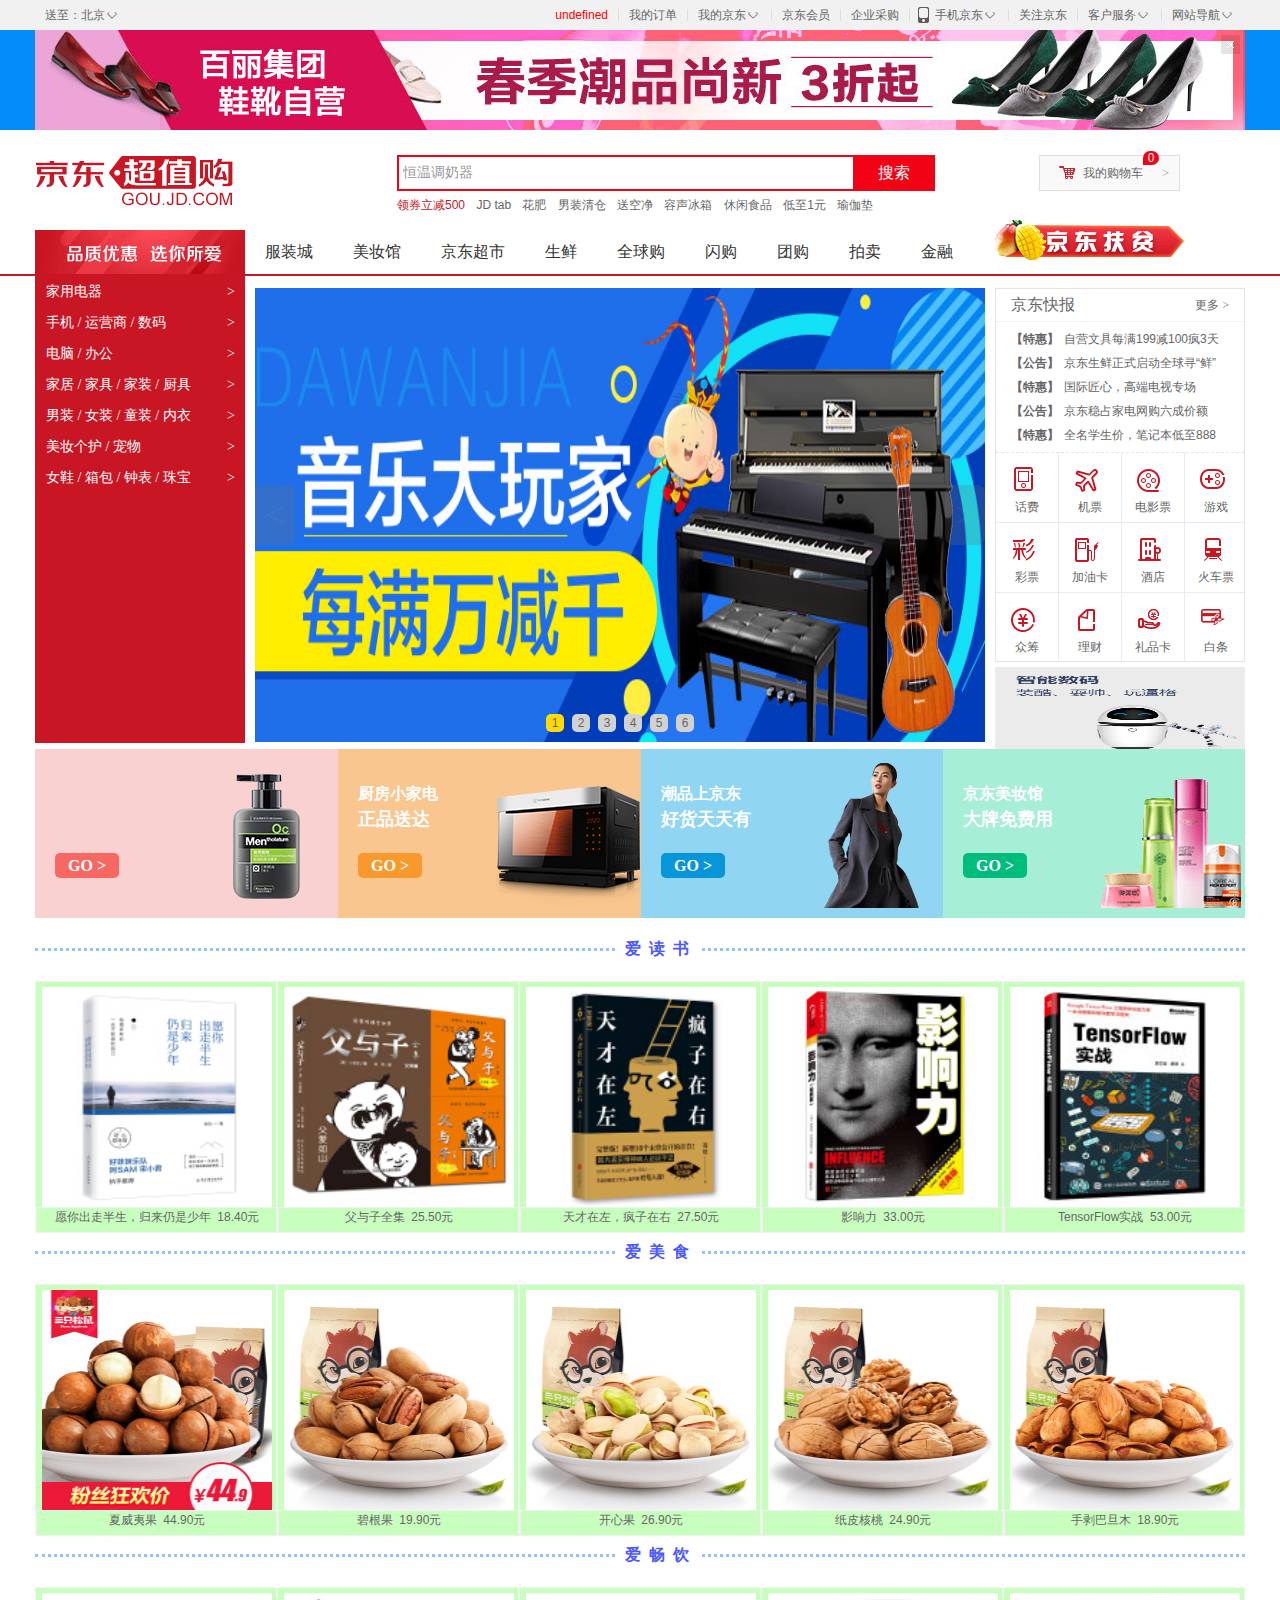
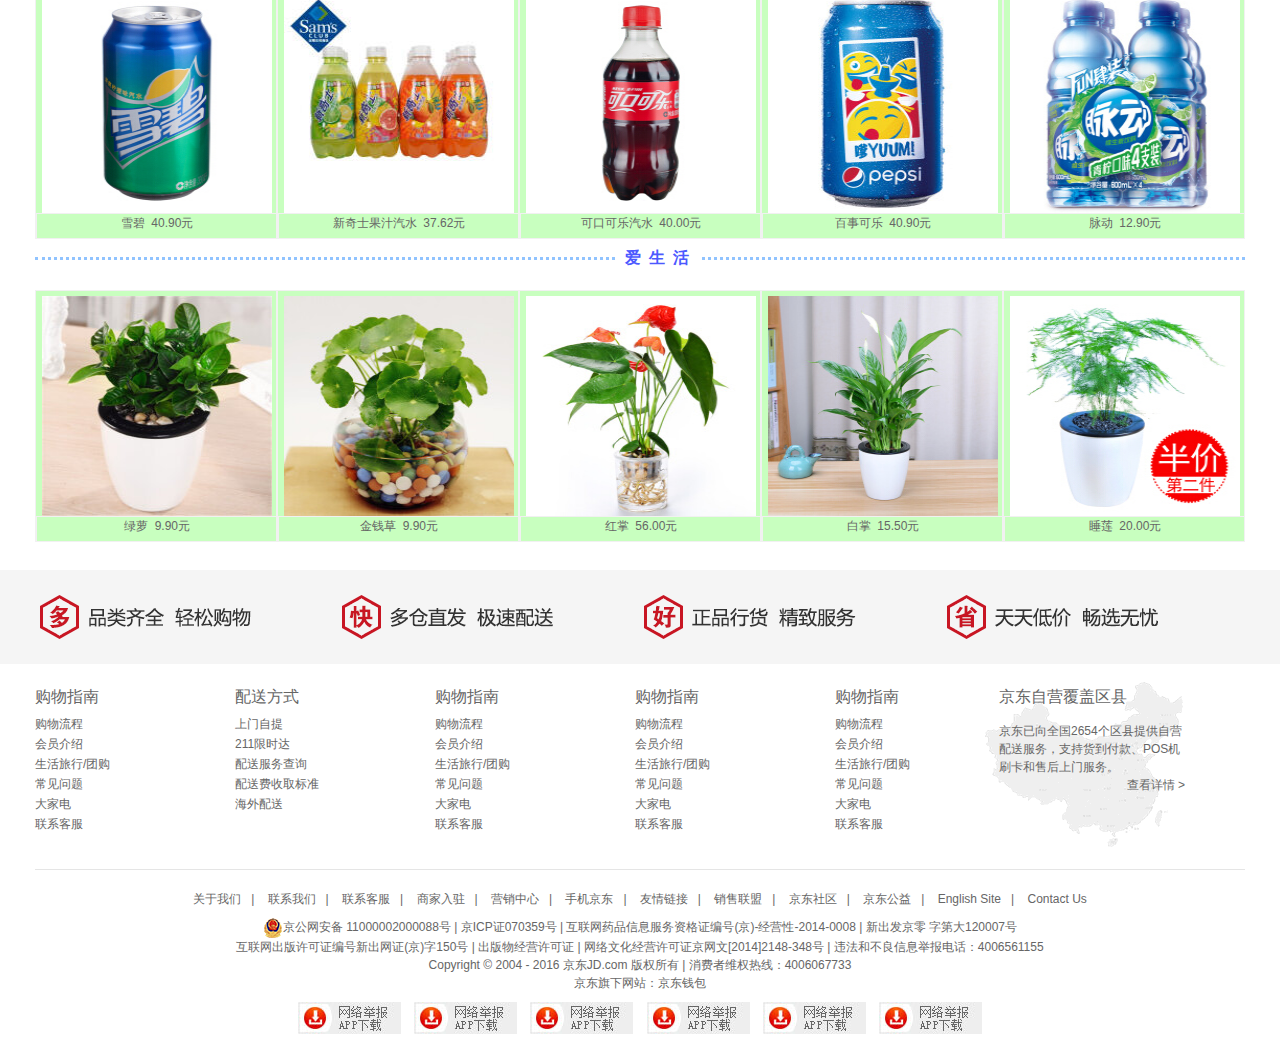
<file: index.html>
<!DOCTYPE html>
<html>
<head lang="en">
    <meta charset="UTF-8">
    <title>京西(JD.COM)-综合网购首选-正品低价、品质保障、配送及时、轻松购物！</title>
    <link rel="stylesheet" href="stylesheets/base.css"/>
    <link rel="stylesheet" href="stylesheets/index.css"/>
    <link rel="shortcut icon" href="favicon.ico"/>
    <script type="text/javascript" src="javascripts/animate.js"></script>
    <script type="text/javascript" src="javascripts/jd.js"></script>
</head>
<body>
    <!--site-nav部分start-->
    <div class="site-nav" id="site-nav">
        <div class="w">
            <div class="fl">
                <div class="site-nav-send">
                    送至：北京
                    <i><s>◇</s></i>
                </div>
                <div class="site-nav-city"></div>
            </div>
            <div class="fr site-nav-r">
                <ul>
                    <li id="logined">
                        <a href="login.html" id="login">你好，请登录</a>&nbsp;
                        <a href="register.html" class="col-red">免费注册</a>
                    </li>
                    <li class="line"></li>
                    <li><a href="#">我的订单</a></li>
                    <li class="line"></li>
                    <li class="fore my-jd" id="my_jd">
                        <a href="#">我的京东</a>
                        <i><s>◇</s></i>
                        <div class="my-jd-detail">
                            <div class="my-jd-detail-t">
                                <dl>
                                    <dd><a href="#">待处理订单</a></dd>
                                    <dd><a href="#">返修退换货</a></dd>
                                    <dd><a href="#">降价商品</a></dd>
                                </dl>
                                <dl>
                                    <dd><a href="#">消息</a></dd>
                                    <dd><a href="#">我的问答</a></dd>
                                    <dd><a href="#">我的关注</a></dd>
                                </dl>
                            </div>
                            <div class="my-jd-detail-b">
                                <dl>
                                    <dd><a href="#">我的京豆</a></dd>
                                    <dd><a href="#">我的白条</a></dd>
                                </dl>
                                <dl>
                                    <dd><a href="#">我的优惠券</a></dd>
                                    <dd><a href="#">我的理财</a></dd>
                                </dl>
                            </div>
                        </div>
                    </li>
                    <li class="line"></li>
                    <li><a href="#">京东会员</a></li>
                    <li class="line"></li>
                    <li><a href="#">企业采购</a></li>
                    <li class="line"></li>
                    <li class="fore jd-tel" id="jd_tel">
                        <a href="#">手机京东</a>
                        <span></span>
                        <i><s>◇</s></i>
                        <div class="tel-detail">
                            <div class="tel-detail-t">
                                <a href="#">手机京东</a>
                                <p>新人专享大礼包</p>
                                <p>iPhone Android iPad</p>
                            </div>
                            <div class="tel-detail-m">
                                <a href="#">关注京东微信</a>
                                <p>微信扫一扫关注</p>
                                <p>新粉最高180元</p>
                                <p>惊喜礼包</p>
                            </div>
                            <div class="tel-detail-b">
                                <a href="#">京东金融客户端</a>
                                <p>新人专享大礼包</p>
                                <p>iPhone Android</p>
                            </div>
                        </div>
                    </li>
                    <li class="line"></li>
                    <li>
                        <a href="#">关注京东</a>
                    </li>
                    <li class="line"></li>
                    <li class="fore server" id="server">
                        客户服务
                        <i><s>◇</s></i>
                        <div class="server-detail">
                            <div class="server-detail-t">
                                <h3>客户</h3>
                                <dl>
                                    <dd><a href="#">帮助中心</a></dd>
                                    <dd><a href="#">售后服务</a></dd>
                                    <dd><a href="#">在线客服</a></dd>
                                    <dd><a href="#">意见建议</a></dd>
                                </dl>
                                <dl>
                                    <dd><a href="#">电话客服</a></dd>
                                    <dd><a href="#">客服邮箱</a></dd>
                                    <dd><a href="#">金融咨询</a></dd>
                                    <dd><a href="#">售全球客服</a></dd>
                                </dl>
                            </div>
                            <div class="server-detail-b">
                                <h3>商户</h3>
                                <dl>
                                    <dd><a href="#">合作招商</a></dd>
                                    <dd><a href="#">商家后台</a></dd>
                                    <dd><a href="#">商家帮助</a></dd>
                                </dl>
                                <dl>
                                    <dd><a href="#">京东商学院</a></dd>
                                    <dd><a href="#">京麦工作台</a></dd>
                                    <dd><a href="#">规则平台</a></dd>
                                </dl>
                            </div>
                        </div>
                    </li>
                    <li class="line"></li>
                    <li class="fore web-nav" id="web_nav">
                        网站导航
                        <i><s>◇</s></i>

                        <div class="web-nav-detail">
                            <div class="web-nav-detail-l">
                                <h3>特色主题</h3>
                                <dl>
                                    <dd><a href="#">京东试用</a></dd>
                                    <dd><a href="#">京东金融</a></dd>
                                    <dd><a href="#">全球售</a></dd>
                                    <dd><a href="#">国际站</a></dd>
                                    <dd><a href="#">京东会员</a></dd>
                                </dl>
                                <dl>
                                    <dd><a href="#">京东预售</a></dd>
                                    <dd><a href="#">买什么</a></dd>
                                    <dd><a href="#">俄语站</a></dd>
                                    <dd><a href="#">装机大师</a></dd>
                                    <dd><a href="#">0元评测</a></dd>
                                </dl>
                                <dl>
                                    <dd><a href="#">定期送</a></dd>
                                    <dd><a href="#">港澳售</a></dd>
                                    <dd><a href="#">优惠券</a></dd>
                                    <dd><a href="#">秒杀</a></dd>
                                    <dd><a href="#">闪购</a></dd>
                                </dl>
                                <dl>
                                    <dd><a href="#">印尼站</a></dd>
                                    <dd><a href="#">企业金融服务</a></dd>
                                    <dd><a href="#">In货推荐</a></dd>
                                    <dd><a href="#">礼品购</a></dd>
                                    <dd><a href="#">出海招商</a></dd>
                                </dl>
                            </div>
                            <div class="web-nav-detail-m1">
                                <h3>行业频道</h3>
                                <dl>
                                    <dd><a href="#">手机</a></dd>
                                    <dd><a href="#">智能数码</a></dd>
                                    <dd><a href="#">玩3C</a></dd>
                                    <dd><a href="#">电脑办公</a></dd>
                                    <dd><a href="#">家用电器</a></dd>
                                </dl>
                                <dl>
                                    <dd><a href="#">京东智能</a></dd>
                                    <dd><a href="#">服装城</a></dd>
                                    <dd><a href="#">美妆馆</a></dd>
                                    <dd><a href="#">家装城</a></dd>
                                    <dd><a href="#">母婴</a></dd>
                                </dl>
                                <dl>
                                    <dd><a href="#">食品</a></dd>
                                    <dd><a href="#">运动户外</a></dd>
                                    <dd><a href="#">农资频道</a></dd>
                                    <dd><a href="#">整车</a></dd>
                                    <dd><a href="#">图书</a></dd>
                                </dl>
                            </div>
                            <div class="web-nav-detail-m2">
                                <h3>生活服务</h3>
                                <dl>
                                    <dd><a href="#">京东众筹</a></dd>
                                    <dd><a href="#">白条</a></dd>
                                    <dd><a href="#">京东金融App</a></dd>
                                    <dd><a href="#">京东小金库</a></dd>
                                    <dd><a href="#">理财</a></dd>
                                </dl>
                                <dl>
                                    <dd><a href="#">京东微联</a></dd>
                                    <dd><a href="#">话费</a></dd>
                                    <dd><a href="#">水电煤</a></dd>
                                    <dd><a href="#">彩票</a></dd>
                                    <dd><a href="#">旅行</a></dd>
                                </dl>
                                <dl>
                                    <dd><a href="#">机票酒店</a></dd>
                                    <dd><a href="#">电影票</a></dd>
                                    <dd><a href="#">京东到家</a></dd>
                                    <dd><a href="#">京东众测</a></dd>
                                    <dd><a href="#">游戏</a></dd>
                                </dl>
                            </div>
                            <div class="web-nav-detail-r">
                                <h3>更多精选</h3>
                                <dl>
                                    <dd><a href="#">合作招商</a></dd>
                                    <dd><a href="#">京东通信</a></dd>
                                    <dd><a href="#">京东E卡</a></dd>
                                    <dd><a href="#">企业采购</a></dd>
                                    <dd><a href="#">服务市场</a></dd>
                                </dl>
                                <dl>
                                    <dd><a href="#">办公生活馆</a></dd>
                                    <dd><a href="#">乡村招募</a></dd>
                                    <dd><a href="#">校园加盟</a></dd>
                                    <dd><a href="#">京友邦</a></dd>
                                    <dd><a href="#">京东社区</a></dd>
                                </dl>
                                <dl>
                                    <dd><a href="#">智能社区</a></dd>
                                    <dd><a href="#">游戏社区</a></dd>
                                    <dd><a href="#">知识产权维权</a></dd>
                                    <dd><a href="#">在线读书</a></dd>
                                </dl>
                            </div>
                        </div>
                    </li>
                </ul>
            </div>
        </div>
    </div>
    <!--site-nav部分end-->

    <!--top-banner部分start-->
    <div class="top-banner">
        <div class="w tb" id="tb">
            <a href="#">
                <img src="images/topbanner.jpg"/>
            </a>
            <a href="#" class="close-banner" id="close"></a>
        </div>
    </div>
    <!--top-banner部分end-->

    <!--search部分start-->
    <div class="w clearfix">
        <div class="search-logo">
            <a href="http://www.jd.com" title="京西" target="_blank">京东官网</a>
        </div>
        <div class="search-input" id="search_input">
            <!--placeholder="运动相机"-->
            <input type="text" value="恒温调奶器"/>
            <button>搜索</button>
        </div>
        <div class="search-car">
            <a href="#">我的购物车</a>
            <i class="icon1"></i>
            <i class="icon2">&gt;</i>
            <i class="icon3">0</i>
        </div>
        <div class="search-moreAlink">
            <a href="#" class="col-red">领券立减500</a>
            <a href="#">JD tab</a>
            <a href="#">花肥</a>
            <a href="#">男装清仓</a>
            <a href="#">送空净</a>
            <a href="#">容声冰箱</a>
            <a href="#">休闲食品</a>
            <a href="#">低至1元</a>
            <a href="#">瑜伽垫</a>
        </div>
    </div>
    <!--search部分end-->

    <!--shortcut-nav部分start-->
    <div class="shortcut-nav">
        <div class="w">
            <div class="shortcut-nav-menu" id="shortcut_nav_menu">
                <div class="shortcut-nav-menu-all">
                    <a href="#">全部商品分类</a>
                </div>
                <div class="shortcut-nav-menu-one" id="shortcut_nav_menu_one" style="color: #fff">
                    <div>
                        <h3>
                            <a href="#">家用电器</a>
                        </h3>
                        <i>&gt;</i>
                    </div>
                    <div>
                        <h3>
                            <a href="#">手机 / 运营商 / 数码 </a>
                        </h3>
                        <i>&gt;</i>
                    </div>
                    <div>
                        <h3>
                            <a href="#">电脑 / 办公</a>
                        </h3>
                        <i>&gt;</i>
                    </div>
                    <div>
                        <h3>
                            <a href="#"> 家居 / 家具 / 家装 / 厨具</a>
                        </h3>
                        <i>&gt;</i>
                    </div>
                    <div>
                        <h3>
                            <a href="#">男装 / 女装 / 童装 / 内衣 </a>
                        </h3>
                        <i>&gt;</i>
                    </div>
                    <div>
                        <h3>
                            <a href="#"> 美妆个护 / 宠物 </a>
                        </h3>
                        <i>&gt;</i>
                    </div>

                    <div>
                        <h3>
                            <a href="#">女鞋 / 箱包 / 钟表 / 珠宝 </a>
                        </h3>
                        <i>&gt;</i>
                    </div>
                </div>
                <div  class="shortcut-tab" id="shortcut_tab">
                    <div>
                        <h3><a href="#">家电馆</a>
                            <a href="#">乡镇专卖店</a>
                            <a href="#">家电服务</a>
                            <a href="#">家电企业购</a>
                            <a href="#">商用电器</a>
                            <a href="#">高端家电</a>
                        </h3>
                        <dl>
                            <dt><a href="#">电视</a> <i>></i></dt>
                            <dd><a href="#">曲面电视</a>
                                <a href="#">超薄电视</a>
                                <a href="#">HDR电视</a>
                                <a href="#">OLED电视</a>
                                <a href="#">4K超清电视</a>
                                <a href="#">55英寸</a>
                                <a href="#">65英寸</a>
                                <a href="#">电视配件</a>
                            </dd>
                        </dl>
                        <dl>
                            <dt><a href="#">空调</a> <i>></i></dt>
                            <dd><a href="#">壁挂式空调</a>
                                <a href="#">柜式空调</a>
                                <a href="#">中央空调</a>
                                <a href="#">以旧换新</a>
                                <a href="#">0元安装</a>
                                <a href="#">空调配件</a>
                            </dd>
                        </dl>
                        <dl>
                            <dt><a href="#">洗衣机</a><i>></i></dt>
                            <dd><a href="#">滚筒洗衣机</a>
                                <a href="#">洗烘一体机</a>
                                <a href="#">迷你洗衣机</a>
                                <a href="#">烘干机洗衣机</a>
                                <a href="#">配件</a>
                            </dd>
                        </dl>
                        <dl>
                            <dt><a href="#">冰箱</a> <i>></i></dt>
                            <dd><a href="#">多门</a>
                                <a href="#">对开门</a>
                                <a href="#">三门</a>
                                <a href="#">双门冷柜</a>
                                <a href="#">冰吧酒柜</a>
                                <a href="#">冰箱配件</a>
                            </dd>
                        </dl>
                        <dl>
                            <dt><a href="#">厨卫大电</a><i>></i></dt>
                            <dd><a href="#">油烟机</a>
                                <a href="#"> 燃气灶</a>
                                <a href="#"> 烟灶</a>
                                <a href="#"> 套装消毒柜</a>
                                <a href="#"> 洗碗机</a>
                                <a href="#"> 电热水器</a>
                            </dd>
                        </dl>
                        <dl>
                            <dt><a href="#">厨房小电</a> <i>></i></dt>
                            <dd><a href="#">电饭煲</a>
                                <a href="#">微波炉</a>
                                <a href="#">电烤箱</a>
                                <a href="#">电磁炉</a>
                                <a href="#">电陶炉</a>
                                <a href="#">电压力锅</a>
                            </dd>
                        </dl>
                        <dl>
                            <dt><a href="#">生活电器</a> <i>></i></dt>
                            <dd><a href="#">电风扇</a>
                                <a href="#">冷风扇</a>
                                <a href="#">吸尘器</a>
                                <a href="#">除螨仪</a>
                                <a href="#">净化器</a>
                                <a href="#">扫地机器人</a>
                            </dd>
                        </dl>
                        <dl>
                            <dt><a href="#">家庭影音</a> <i>></i> </dt>
                            <dd><a href="#">家庭影院</a>
                                <a href="#">迷你音响</a>
                                <a href="#">DVD功放回音</a>
                                <a href="#">壁影音配件</a>
                            </dd>
                        </dl>

                    </div>
                    <div>
                        <h3>
                            <a href="#">玩3C</a>
                            <a href="#">手机频道</a>
                            <a href="#"> 网上营业厅</a>
                            <a href="#">配件选购中心</a>
                            <a href="#">影像Club</a>
                            <a href="#">以旧换新</a>
                        </h3>
                        <dl>
                            <dt><a href="#">手机通讯</a> <i>></i></dt>
                            <dd><a href="#">手机</a>
                                <a href="#">对讲机</a>
                                <a href="#">以旧换新</a>
                                <a href="#"> 手机维修</a>
                            </dd>
                        </dl>
                        <dl>
                            <dt><a href="#">运营商</a> <i>></i></dt>
                            <dd><a href="#">合约机</a>
                                <a href="#">选号码</a>
                                <a href="#">固话宽带</a>
                                <a href="#">办套餐</a>
                                <a href="#">充话费/流量</a>
                                <a href="#">中国电信</a>
                                <a href="#">中国移动</a>
                                <a href="#">中国联通</a>
                                <a href="#">京东通信</a>
                            </dd>
                        </dl>
                        <dl>
                            <dt><a href="#">手机配件</a> <i>></i></dt>
                            <dd><a href="#">手机壳</a>
                                <a href="#"> 贴膜</a>
                                <a href="#">数据线</a>
                                <a href="#"> 手机饰品</a>
                                <a href="#">手机电池</a>
                                <a href="#">苹果周边</a>
                                <a href="#">移动电源</a>
                                <a href="#">蓝牙耳机</a>
                                <a href="#">手机支架</a>
                                <a href="#">车载配件</a>
                                <a href="#">拍照配件</a>
                            </dd>
                        </dl>
                        <dl>
                            <dt><a href="#">摄影摄像</a> <i>></i></dt>
                            <dd><a href="#">数码相机</a>
                                <a href="#">单电/微单相机</a>
                                <a href="#">单反相机</a>
                                <a href="#">拍立得</a>
                                <a href="#">运动相机</a>
                                <a href="#">摄像机</a>
                                <a href="#">镜头</a>
                                <a href="#">户外器材</a>
                                <a href="#">影棚器材</a>
                                <a href="#">冲印服务</a>
                                <a href="#">数码相框</a>
                            </dd>
                        </dl>
                        <dl>
                            <dt><a href="#">数码配件</a> <i>></i></dt>
                            <dd><a href="#">存储卡</a>
                                <a href="#">三脚架/云台</a>
                                <a href="#">相机包</a>
                                <a href="#">滤镜</a>
                                <a href="#">闪光灯/手柄</a>
                                <a href="#">相机清洁/贴膜</a>
                                <a href="#">机身附件</a>
                                <a href="#">镜头附件</a>
                                <a href="#">读卡器</a>
                                <a href="#">支架</a>
                                <a href="#">电池/充电器</a>
                            </dd>
                        </dl>
                        <dl>
                            <dt><a href="#">影音娱乐</a> <i>></i></dt>
                            <dd><a href="#">耳机/耳麦</a>
                                <a href="#">音箱/音响</a>
                                <a href="#">便携/无线音箱</a>
                                <a href="#">收音机</a>
                                <a href="#">麦克风</a>
                                <a href="#">MP3/MP4</a>
                                <a href="#">专业音频</a>
                            </dd>
                        </dl>
                        <dl>
                            <dt><a href="#">智能设备</a> <i>></i></dt>
                            <dd><a href="#">智能手环</a>
                                <a href="#">智能手表</a>
                                <a href="#">智能眼镜</a>
                                <a href="#">智能机器人</a>
                                <a href="#">运动跟踪器</a>
                                <a href="#">健康监测</a>
                                <a href="#">智能配饰</a>
                                <a href="#">智能家居</a>
                                <a href="#">体感车</a>
                            </dd>
                        </dl>
                        <dl>
                            <dt><a href="#">电子教育</a> <i>></i></dt>
                            <dd><a href="#">学生平板</a>
                                <a href="#">点读机/笔</a>
                                <a href="#">早教益智</a>
                                <a href="#">录音笔</a>
                                <a href="#">电纸书</a>
                                <a href="#">电子词典</a>
                                <a href="#">复读机</a>
                            </dd>
                        </dl>
                    </div>
                    <div>
                        <h3><a href="#">玩3C</a>
                            <a href="#">本周热卖</a>
                            <a href="#">企业采购</a>
                            <a href="#">GAME+</a>
                            <a href="#">装机大师</a>
                            <a href="#">私人定制</a>
                        </h3>
                        <dl>
                            <dt><a href="#">电脑整机</a></dt>
                            <dd><a href="#">笔记本</a>
                                <a href="#">游戏本</a>
                                <a href="#">平板电脑</a>
                                <a href="#">平板电脑配件</a>
                                <a href="#">台式机</a>
                                <a href="#">一体机</a>
                                <a href="#">服务器/工作站</a>
                                <a href="#">笔记本配件</a>
                            </dd>
                        </dl>
                        <dl>
                            <dt><a href="#">电脑配件</a></dt>
                            <dd><a href="#">显示器</a>
                                <a href="#">CPU</a>
                                <a href="#">主板</a>
                                <a href="#">显卡</a>
                                <a href="#">硬盘</a>
                                <a href="#">内存</a>
                                <a href="#">机箱</a>
                                <a href="#">电源</a>
                                <a href="#">散热器</a>
                                <a href="#">刻录机/光驱</a>
                                <a href="#">声卡/扩展卡</a>
                            </dd>
                        </dl>
                        <dl>
                            <dt><a href="#">外设产品</a></dt>
                            <dd><a href="#">鼠标</a>
                                <a href="#">键盘</a>
                                <a href="#">键鼠套装</a>
                                <a href="#">网络仪表仪器</a>
                                <a href="#">U盘</a>
                                <a href="#">移动硬盘</a>
                                <a href="#">鼠标垫</a>
                                <a href="#">摄像头</a>
                                <a href="#">线缆</a>
                                <a href="#">手写板</a>
                                <a href="#">硬盘盒</a>
                            </dd>
                        </dl>
                        <dl>
                            <dt><a href="#">游戏设备</a></dt>
                            <dd><a href="#">游戏机</a>
                                <a href="#">游戏耳机</a>
                                <a href="#">手柄/方向盘</a>
                                <a href="#">游戏软件</a>
                                <a href="#">游戏周边</a>
                            </dd>
                        </dl>
                        <dl>
                            <dt><a href="#">网络产品</a></dt>
                            <dd><a href="#">路由器</a>
                                <a href="#">网络机顶盒</a>
                                <a href="#">交换机</a>
                                <a href="#">网络存储</a>
                                <a href="#">网卡</a>
                                <a href="#">4G/3G上网</a>
                                <a href="#">网络配件</a>
                            </dd>
                        </dl>
                        <dl>
                            <dt><a href="#">办公设备</a></dt>
                            <dd><a href="#">投影机</a>
                                <a href="#">投影配件</a>
                                <a href="#">多功能一体机</a>
                                <a href="#">打印机</a>
                                <a href="#">传真设备</a>
                                <a href="#">验钞/点钞机</a>
                                <a href="#">扫描设备</a>
                                <a href="#">复合机</a>
                                <a href="#">碎纸机</a>
                                <a href="#">考勤机</a>
                                <a href="#">收银机</a>
                            </dd>
                        </dl>
                        <dl>
                            <dt><a href="#">文具耗材</a></dt>
                            <dd><a href="#">硒鼓/墨粉</a>
                                <a href="#">墨盒</a>
                                <a href="#">色带</a>
                                <a href="#">纸类</a>
                                <a href="#">办公文具</a>
                                <a href="#">学生文具</a>
                                <a href="#">文件管理</a>
                                <a href="#">本册/便签</a>
                                <a href="#">计算器</a>
                                <a href="#">笔类</a>
                                <a href="#">画具画材</a>
                            </dd>
                        </dl>
                        <dl>
                            <dt><a href="#">服务产品</a></dt>
                            <dd><a href="#">延保服务</a>
                                <a href="#">上门安装</a>
                                <a href="#">维修保养</a>
                                <a href="#">电脑软件</a>
                            </dd>
                        </dl>
                    </div>
                    <div>
                        <h3><a href="#">家装城</a>
                            <a href="#">居家日用</a>
                            <a href="#">精品家具</a>
                            <a href="#">家装建材</a>
                            <a href="#">厨房达人</a>
                            <a href="#">装修服务</a>
                        </h3>
                        <dl>
                            <dt><a href="#">厨具</a></dt>
                            <dd><a href="#">烹饪锅具</a>
                                <a href="#">刀剪菜板</a>
                                <a href="#">厨房配件</a>
                                <a href="#">水具酒具</a>
                                <a href="#">餐具</a>
                                <a href="#">茶具/咖啡具</a>
                                <a href="#">保温杯</a>
                            </dd>
                        </dl>
                        <dl>
                            <dt><a href="#">家纺</a></dt>
                            <dd><a href="#">床品套件</a>
                                <a href="#">被子</a>
                                <a href="#">枕芯</a>
                                <a href="#">蚊帐</a>
                                <a href="#">凉席</a>
                                <a href="#">毛巾浴巾</a>
                                <a href="#">地毯地垫</a>
                                <a href="#">床垫/床褥</a>
                                <a href="#">毯子</a>
                                <a href="#">抱枕靠垫</a>
                                <a href="#">窗帘/窗纱</a>
                            </dd>
                        </dl>
                        <dl>
                            <dt><a href="#">生活日用</a></dt>
                            <dd><a href="#">收纳用品</a>
                                <a href="#">雨伞雨具</a>
                                <a href="#">净化除味</a>
                                <a href="#">浴室用品</a>
                                <a href="#">洗晒/熨烫</a>
                                <a href="#">缝纫/针织用品</a>
                                <a href="#">清洁工具</a>
                            </dd>
                        </dl>
                        <dl>
                            <dt><a href="#">家装软饰</a></dt>
                            <dd><a href="#">装饰字画</a>
                                <a href="#">装饰摆件</a>
                                <a href="#">手工/十字绣</a>
                                <a href="#">相框/照片墙</a>
                                <a href="#">墙贴/装饰贴</a>
                                <a href="#">花瓶花艺</a>
                                <a href="#">香薰蜡烛</a>
                                <a href="#">节庆饰品</a>
                                <a href="#">钟饰</a>
                                <a href="#">帘艺隔断</a>
                                <a href="#">创意家居</a>
                            </dd>
                        </dl>
                        <dl>
                            <dt><a href="#">灯具</a></dt>
                            <dd><a href="#">吸顶灯</a>
                                <a href="#">吊灯</a>
                                <a href="#">台灯</a>
                                <a href="#">筒灯射灯</a>
                                <a href="#">装饰灯</a>
                                <a href="#">LED灯</a>
                                <a href="#">氛围照明</a>
                                <a href="#">落地灯</a>
                                <a href="#">庭院灯</a>
                                <a href="#">应急灯/手电</a>
                                <a href="#">节能灯</a>
                            </dd>
                        </dl>
                        <dl>
                            <dt><a href="#">家具</a></dt>
                            <dd><a href="#">卧室家具</a>
                                <a href="#">客厅家具</a>
                                <a href="#">餐厅家具</a>
                                <a href="#">书房家具</a>
                                <a href="#">儿童家具</a>
                                <a href="#">储物家具</a>
                                <a href="#">阳台/户外</a>
                                <a href="#">办公家具</a>
                                <a href="#">床</a>
                                <a href="#">床垫</a>
                                <a href="#">沙发</a>
                            </dd>
                        </dl>
                        <dl>
                            <dt><a href="#">五金电工</a></dt>
                            <dd><a href="#">锁具</a>
                                <a href="#">电动工具</a>
                                <a href="#">手动工具</a>
                                <a href="#">测量工具</a>
                                <a href="#">劳防用品</a>
                                <a href="#">开关插座</a>
                                <a href="#">门铃</a>
                                <a href="#">监控安防</a>
                                <a href="#">配电箱/断路器</a>
                            </dd>
                        </dl>
                        <dl>
                            <dt><a href="#">装修定制</a></dt>
                            <dd><a href="#">装修设计</a>
                                <a href="#">装修施工</a>
                                <a href="#">淋浴房</a>
                                <a href="#">橱柜</a>
                                <a href="#">集成吊顶</a>
                                <a href="#">门</a>
                                <a href="#">窗</a>
                                <a href="#">壁挂炉</a>
                                <a href="#">散热器</a>
                                <a href="#">安装服务</a>
                            </dd>
                        </dl>
                    </div>
                    <div>
                        <h3><a href="#">男装</a>
                            <a href="#">女装</a>
                            <a href="#">内衣</a>
                            <a href="#">童装童鞋</a>
                            <a href="#">国际品牌</a>
                            <a href="#">自营服装</a>
                        </h3>
                        <dl>
                            <dt><a href="#">童装童鞋</a></dt>
                            <dd><a href="#">套装</a>
                                <a href="#">上衣</a>
                                <a href="#">裤子</a>
                                <a href="#">裙子</a>
                                <a href="#">运动服</a>
                                <a href="#">运动鞋</a>
                                <a href="#">内衣</a>
                                <a href="#">配饰</a>
                                <a href="#">亲子装</a>
                                <a href="#">凉鞋</a>
                                <a href="#">皮鞋/帆布鞋</a>
                            </dd>
                        </dl>
                        <dl>
                            <dt><a href="#">配饰</a></dt>
                            <dd><a href="#">太阳镜</a>
                                <a href="#">男士腰带/礼盒</a>
                                <a href="#">光学镜架/镜片</a>
                                <a href="#">防辐射眼镜</a>
                                <a href="#">棒球帽</a>
                                <a href="#">遮阳伞/雨伞</a>
                                <a href="#">遮阳帽</a>
                                <a href="#">老花镜</a>
                                <a href="#">女士丝巾</a>
                                <a href="#">领带/领结/领带夹</a>
                                <a href="#">女士腰带/礼盒</a>
                            </dd>
                        </dl>
                        <dl>
                            <dt><a href="#">内衣</a></dt>
                            <dd><a href="#">文胸</a>
                                <a href="#">睡衣/家居服</a>
                                <a href="#">男士内裤</a>
                                <a href="#">女士内裤</a>
                                <a href="#">吊带/背心</a>
                                <a href="#">文胸套装</a>
                                <a href="#">情侣睡衣</a>
                                <a href="#">塑身美体</a>
                                <a href="#">少女文胸</a>
                                <a href="#">休闲棉袜</a>
                                <a href="#">商务男袜</a>
                            </dd>
                        </dl>
                        <dl>
                            <dt><a href="#">男装</a></dt>
                            <dd><a href="#">商场同款</a>
                                <a href="#">当季热卖</a>
                                <a href="#">2017新品</a>
                                <a href="#">T恤</a>
                                <a href="#">牛仔裤</a>
                                <a href="#">休闲裤</a>
                                <a href="#">衬衫</a>
                                <a href="#">短裤</a>
                                <a href="#">POLO衫</a>
                                <a href="#">羽绒服</a>
                                <a href="#">棉服</a>
                            </dd>
                        </dl>
                        <dl>
                            <dt><a href="#">女装</a></dt>
                            <dd><a href="#">商场同款</a>
                                <a href="#">当季热卖</a>
                                <a href="#">2017新品</a>
                                <a href="#">连衣裙</a>
                                <a href="#">T恤</a>
                                <a href="#">雪纺衫</a>
                                <a href="#">休闲裤</a>
                                <a href="#">牛仔裤</a>
                                <a href="#">衬衫</a>
                                <a href="#">针织衫</a>
                                <a href="#">半身裙</a>
                            </dd>
                        </dl>
                    </div>
                    <div>
                        <h3><a href="#">清洁用品</a>
                            <a href="#">美妆馆</a>
                            <a href="#">个护馆</a>
                            <a href="#">妆比社</a>
                            <a href="#">全球购美妆</a>
                            <a href="#">宠物馆</a>
                        </h3>
                        <dl>
                            <dt><a href="#">面部护肤</a></dt>
                            <dd><a href="#">补水保湿</a>
                                <a href="#">卸妆</a>
                                <a href="#">洁面</a>
                                <a href="#">爽肤水</a>
                                <a href="#">乳液面霜</a>
                                <a href="#">精华</a>
                                <a href="#">眼霜</a>
                                <a href="#">防晒</a>
                                <a href="#">面膜</a>
                            </dd>
                        </dl>
                        <dl>
                            <dt><a href="#">宠物生活</a></dt>
                            <dd><a href="#">水族世界</a>
                                <a href="#">狗粮</a>
                                <a href="#">猫粮</a>
                                <a href="#">猫狗罐头</a>
                                <a href="#">狗零食</a>
                                <a href="#">猫零食</a>
                                <a href="#">医疗保健</a>
                                <a href="#">宠物玩具</a>
                                <a href="#">宠物服饰</a>
                                <a href="#">猫狗窝</a>
                                <a href="#">洗护美容</a>
                            </dd>
                        </dl>
                        <dl>
                            <dt><a href="#">清洁用品</a></dt>
                            <dd><a href="#">纸品湿巾</a>
                                <a href="#">衣物清洁</a>
                                <a href="#">清洁工具</a>
                                <a href="#">家庭清洁</a>
                                <a href="#">一次性用品</a>
                                <a href="#">驱虫用品</a>
                                <a href="#">皮具护理</a>
                            </dd>
                        </dl>
                        <dl>
                            <dt><a href="#">香水彩妆</a></dt>
                            <dd><a href="#">BB霜</a>
                                <a href="#">化妆棉</a>
                                <a href="#">女士香水</a>
                                <a href="#">男士香水</a>
                                <a href="#">底妆</a>
                                <a href="#">眉笔</a>
                                <a href="#">睫毛膏</a>
                                <a href="#">眼线</a>
                                <a href="#">眼影</a>
                                <a href="#">唇膏/彩</a>
                                <a href="#">腮红</a>
                            </dd>
                        </dl>
                        <dl>
                            <dt><a href="#">洗发护发</a></dt>
                            <dd><a href="#">洗发</a>
                                <a href="#">护发</a>
                                <a href="#">染发</a>
                                <a href="#">造型</a>
                                <a href="#">假发</a>
                                <a href="#">美发工具</a>
                                <a href="#">套装</a>
                            </dd>
                        </dl>
                        <dl>
                            <dt><a href="#">口腔护理</a></dt>
                            <dd><a href="#">牙膏/牙粉</a>
                                <a href="#">牙刷/牙线</a>
                                <a href="#">漱口水</a>
                                <a href="#">套装</a>
                            </dd>
                        </dl>
                        <dl>
                            <dt><a href="#">女性护理</a></dt>
                            <dd><a href="#">卫生巾</a>
                                <a href="#">卫生护垫</a>
                                <a href="#">私密护理</a>
                                <a href="#">脱毛膏</a>
                            </dd>
                        </dl>
                    </div>
                    <div>
                        <h3><a href="#">自营鞋靴</a>
                            <a href="#">自营箱包</a>
                            <a href="#">时尚鞋包</a>
                            <a href="#">国际珠宝馆</a>
                            <a href="#">奢侈品</a>
                            <a href="#">收藏投资</a>
                        </h3>
                        <dl>
                            <dt><a href="#">金银投资</a></dt>
                            <dd><a href="#">投资金</a>
                                <a href="#">投资银</a>
                                <a href="#">投资收藏</a>
                                <a href="#">黄金托管</a>
                            </dd>
                        </dl>
                        <dl>
                            <dt><a href="#">钟表</a></dt>
                            <dd><a href="#">天梭</a>
                                <a href="#">浪琴</a>
                                <a href="#">欧米茄</a>
                                <a href="#">泰格豪雅</a>
                                <a href="#">DW</a>
                                <a href="#">卡西欧</a>
                                <a href="#">西铁城</a>
                                <a href="#">罗西尼</a>
                                <a href="#">瑞表</a>
                                <a href="#">国表</a>
                                <a href="#">日韩表</a>
                            </dd>
                        </dl>
                        <dl>
                            <dt><a href="#">精选大牌</a></dt>
                            <dd><a href="#">GUCCI</a>
                                <a href="#">COACH</a>
                                <a href="#">雷朋</a>
                                <a href="#">施华洛世奇</a>
                                <a href="#">MK</a>
                                <a href="#">阿玛尼</a>
                                <a href="#">菲拉格慕</a>
                                <a href="#">VERSACE</a>
                                <a href="#">普拉达</a>
                                <a href="#">巴宝莉</a>
                                <a href="#">万宝龙</a>
                            </dd>
                        </dl>
                        <dl>
                            <dt><a href="#">奢侈品</a></dt>
                            <dd><a href="#">箱包</a>
                                <a href="#">钱包</a>
                                <a href="#">服饰</a>
                                <a href="#">腰带</a>
                                <a href="#">鞋靴</a>
                                <a href="#">太阳镜/眼镜框</a>
                                <a href="#">饰品</a>
                            </dd>
                        </dl>
                        <dl>
                            <dt><a href="#">功能箱包</a></dt>
                            <dd><a href="#">拉杆箱</a>
                                <a href="#">拉杆包</a>
                                <a href="#">旅行包</a>
                                <a href="#">电脑包</a>
                                <a href="#">休闲运动包</a>
                                <a href="#">书包</a>
                                <a href="#">登山包</a>
                                <a href="#">腰包/胸包</a>
                                <a href="#">旅行配件</a>
                                <a href="#">相机包</a>
                                <a href="#">妈咪包</a>
                            </dd>
                        </dl>
                        <dl>
                            <dt><a href="#">精品男包</a></dt>
                            <dd><a href="#">男士钱包</a>
                                <a href="#">双肩包</a>
                                <a href="#">单肩/斜挎包</a>
                                <a href="#">商务公文包</a>
                                <a href="#">男士手包</a>
                                <a href="#">卡包名片夹</a>
                                <a href="#">钥匙包</a>
                                <a href="#">休闲男包</a>
                                <a href="#">帆布包</a>
                                <a href="#">邮差包</a>
                            </dd>
                        </dl>
                        <dl>
                            <dt><a href="#">时尚女鞋</a></dt>
                            <dd><a href="#">2017新品</a>
                                <a href="#">单鞋</a>
                                <a href="#">休闲鞋</a>
                                <a href="#">帆布鞋</a>
                                <a href="#">妈妈鞋</a>
                                <a href="#">布鞋/绣花鞋</a>
                                <a href="#">女靴</a>
                                <a href="#">踝靴</a>
                                <a href="#">马丁靴</a>
                                <a href="#">雪地靴</a>
                                <a href="#">雨鞋/雨靴</a>
                            </dd>
                        </dl>
                        <dl>
                            <dt><a href="#">潮流女包</a></dt>
                            <dd><a href="#">真皮包</a>
                                <a href="#">水桶包</a>
                                <a href="#">单肩包</a>
                                <a href="#">手提包</a>
                                <a href="#">斜挎包</a>
                                <a href="#">双肩包</a>
                                <a href="#">钱包</a>
                                <a href="#">手拿包</a>
                                <a href="#">卡包/零钱包</a>
                                <a href="#">帆布包</a>
                                <a href="#">小方包</a>
                            </dd>
                        </dl>
                    </div>

                </div>
            </div>
            <div class="shortcut-nav-items">
                <ul>
                    <li><a href="#">服装城</a></li>
                    <li><a href="#">美妆馆</a></li>
                    <li><a href="#">京东超市</a></li>
                    <li><a href="#">生鲜</a></li>
                    <li><a href="#">全球购</a></li>
                    <li><a href="#">闪购</a></li>
                    <li><a href="#">团购</a></li>
                    <li><a href="#">拍卖</a></li>
                    <li><a href="#">金融</a></li>
                </ul>
            </div>
            <div class="shortcut-nav-img">
                <a href="#">
                    <img src="images/shortcut-right-pic.png"/>
                </a>
            </div>
        </div>
    </div>
    <!--shortcut-nav部分end-->

    <!--main部分start-->
    <div class="main">
    <div class="w clearfix ">
        <div class="main-slider" id="slider">
            <ul>
               <li>
                     <a href="#">
                      <img src="images/slider1.jpg" alt=""/>
                     </a> 
                    
                </li>
                <li>
                     <a href="#">
                      <img src="images/slider2.jpg" alt=""/>
                     </a> 
                    
                </li>
                <li>
                     <a href="#">
                      <img src="images/slider3.jpg" alt=""/>
                     </a> 
                    
                </li>
                <li>
                     <a href="#">
                      <img src="images/slider4.jpg" alt=""/>
                     </a> 
                    
                </li>
                <li>
                     <a href="#">
                      <img src="images/slider5.jpg" alt=""/>
                     </a> 
                    
                </li>
                <li>
                     <a href="#">
                      <img src="images/slider6.jpg" alt=""/>
                     </a> 
                    
                </li>
            </ul>
           
            <div class="arr" id="arrow">
                <div class="arr-left fl">&lt;</div>
                <div class="arr-right fr">&gt;</div>
            </div>
        </div>
        <div class="main-news">
            <div class="main-news-top">
                 <div class="main-news-top-faster">
                    <div class="main-news-top-title">
                        <h2>京东快报</h2>
                        <a href="#">更多 &gt;</a>
                    </div>
                    <div class="main-news-top-content">
                        <ul>
                            <li><a href="#"><span>【特惠】</span>自营文具每满199减100疯3天</a></li>
                            <li><a href="#"><span>【公告】</span>京东生鲜正式启动全球寻“鲜”</a></li>
                            <li><a href="#"><span>【特惠】</span>国际匠心，高端电视专场</a></li>
                            <li><a href="#"><span>【公告】</span>京东稳占家电网购六成价额</a></li>
                            <li><a href="#"><span>【特惠】</span>全名学生价，笔记本低至888</a></li>
                        </ul>
                    </div>
                 </div>
                 <div class="main-news-top-money">
                        <ul id="main-news-top-money-box">
                            <li><a href="#"><i></i>话费</a></li>
                            <li><a href="#"><i></i>机票</a></li>
                            <li><a href="#"><i></i>电影票</a></li>
                            <li><a href="#"><i></i>游戏</a></li>
                            <li><a href="#"><i></i>彩票</a></li>
                            <li><a href="#"><i></i>加油卡</a></li>
                            <li><a href="#"><i></i>酒店</a></li>
                            <li><a href="#"><i></i>火车票</a></li>
                            <li><a href="#"><i></i>众筹</a></li>
                            <li><a href="#"><i></i>理财</a></li>
                            <li><a href="#"><i></i>礼品卡</a></li>
                            <li><a href="#"><i></i>白条</a></li>
                        </ul>
                 </div>
             </div>
            <div class="main-news-bottom">
                <a href="#"><img src="images/main-news-bottom-pic.jpg" alt=""/></a>
            </div>
        </div>
    </div>
</div>
    <!--main部分end-->

     <!--go-pro部分start-->
    <div class="w go-pro clearfix" >
        <ul id="go-pro-box">
            <li>
                <a href="#" class="a-icon a-icon1">
                    <em></em>
                    <span></span>
                    <i class="i-1"><strong>GO &gt</strong></i>
                    <img src="images/go-pic1.png"/>
                </a>
            </li>
            <li>
                <a href="#" class="a-icon a-icon2">
                    <em>厨房小家电</em>
                    <span>正品送达</span>
                    <i class="i-2"><strong>GO &gt</strong></i>
                    <img src="images/go-pic2.png"/>
                </a>
            </li>
            <li class="last-go" id="box3" >
                <a href="#" class="a-icon a-icon3">
                    <em>潮品上京东</em>
                    <span>好货天天有</span>
                    <i class="i-3"><strong>GO &gt</strong></i>
                    <img src="images/go-pic3.png" />
                </a>
            </li>
            <li class="last-go" id="box4">
                <a href="#" class="a-icon a-icon4">
                    <em>京东美妆馆</em>
                    <span>大牌免费用</span>
                    <i class="i-4"><strong>GO &gt</strong></i>
                    <img src="images/go-pic4.png"/>
                </a>
            </li>

        </ul>
    </div>
    <!-- go-pro部分结束 -->

    <!--site-nav部分start-->

    <!--pro部分开始-->
    <div class="w pro clearfix" id="pro">
        <div class="clearfix pro-line">
            <h3>爱&nbsp;&nbsp;读&nbsp;&nbsp;书</h3>
        </div>
        <ul>
            <li><a href="#"><img src="images/book-pic1.jpg" alt=""/><span>愿你出走半生，归来仍是少年&nbsp;&nbsp;18.40元</span></a><div class="add-car"><a href="car.html">加入购物车</a></div></li>
            <li><a href="#"><img src="images/book-pic2.jpg" alt=""/><span>父与子全集&nbsp;&nbsp;25.50元</span></a><div class="add-car"><a>加入购物车</a></div></li>
            <li><a href="#"><img src="images/book-pic3.jpg" alt=""/><span>天才在左，疯子在右&nbsp;&nbsp;27.50元</span></a><div class="add-car"><a>加入购物车</a></div></li>
            <li><a href="#"><img src="images/book-pic4.jpg" alt=""/><span>影响力&nbsp;&nbsp;33.00元</span></a><div class="add-car"><a>加入购物车</a></div></li>
            <li><a href="#"><img src="images/book-pic5.jpg" alt=""/><span>TensorFlow实战&nbsp;&nbsp;53.00元</span></a><div class="add-car"><a>加入购物车</a></div></li>
        </ul>
        <div class="clearfix pro-line">
            <h3>爱&nbsp;&nbsp;美&nbsp;&nbsp;食</h3>
        </div>
        <ul>
            <li><a href="#"><img src="images/nut-pic1.jpg" alt=""/><span>夏威夷果&nbsp;&nbsp;44.90元</span></a><div class="add-car"><a href="car.html">加入购物车</a></div></li>
            <li><a href="#"><img src="images/nut-pic2.jpg" alt=""/><span>碧根果&nbsp;&nbsp;19.90元</span></a><div class="add-car"><a>加入购物车</a></div></li>
            <li><a href="#"><img src="images/nut-pic3.jpg" alt=""/><span>开心果&nbsp;&nbsp;26.90元</span></a><div class="add-car"><a>加入购物车</a></div></li>
            <li><a href="#"><img src="images/nut-pic4.jpg" alt=""/><span>纸皮核桃&nbsp;&nbsp;24.90元</span></a><div class="add-car"><a>加入购物车</a></div></li>
            <li><a href="#"><img src="images/nut-pic5.jpg" alt=""/><span>手剥巴旦木&nbsp;&nbsp;18.90元</span></a><div class="add-car"><a>加入购物车</a></div></li>
        </ul>
        <div class="clearfix pro-line" >
            <h3>爱&nbsp;&nbsp;畅&nbsp;&nbsp;饮</h3>
        </div>
        <ul>
            <li><a href="#"><img src="images/drink-pic1.jpg" alt=""/><span>雪碧&nbsp;&nbsp;40.90元</span></a><div class="add-car"><a href="car.html">加入购物车</a></div></li>
            <li><a href="#"><img src="images/drink-pic2.jpg" alt=""/><span>新奇士果汁汽水&nbsp;&nbsp;37.62元</span></a><div class="add-car"><a>加入购物车</a></div></li>
            <li><a href="#"><img src="images/drink-pic3.jpg" alt=""/><span>可口可乐汽水&nbsp;&nbsp;40.00元</span></a><div class="add-car"><a>加入购物车</a></div></li>
            <li><a href="#"><img src="images/drink-pic4.jpg" alt=""/><span>百事可乐&nbsp;&nbsp;40.90元</span></a><div class="add-car"><a>加入购物车</a></div></li>
            <li><a href="#"><img src="images/drink-pic5.jpg" alt=""/><span>脉动&nbsp;&nbsp;12.90元</span></a><div class="add-car"><a>加入购物车</a></div></li>
        </ul>
        <div class="clearfix pro-line">
            <h3><span></span>爱&nbsp;&nbsp;生&nbsp;&nbsp;活<span></span></h3>
        </div>
        <ul>
            <li><a href="#"><img src="images/flower-pic1.jpg" alt=""/><span>绿萝&nbsp;&nbsp;9.90元</span></a><div class="add-car"><a href="car.html">加入购物车</a></div></li>
            <li><a href="#"><img src="images/flower-pic2.jpg" alt=""/><span>金钱草&nbsp;&nbsp;9.90元</span></a><div class="add-car"><a>加入购物车</a></div></li>
            <li><a href="#"><img src="images/flower-pic3.jpg" alt=""/><span>红掌&nbsp;&nbsp;56.00元</span></a><div class="add-car"><a>加入购物车</a></div></li>
            <li><a href="#"><img src="images/flower-pic4.jpg" alt=""/><span>白掌&nbsp;&nbsp;15.50元</span></a><div class="add-car"><a>加入购物车</a></div></li>
            <li><a href="#"><img src="images/flower-pic5.jpg" alt=""/><span>睡莲&nbsp;&nbsp;20.00元</span></a><div class="add-car"><a>加入购物车</a></div></li>
        </ul>
    </div>

    
    <!--site-nav部分end-->

    <!--footer部分start-->
    <div class="footer">
        <a href="#site-nav" id="bottom">返回顶部</a>
        <div class="footer-top">
            <div class="w footer-top-slogan">
                <span class="footer-top-slogan-icon footer-top-slogan-icon1"><img src="images/slogen1.png" alt=""/></span>
                <span class="footer-top-slogan-icon footer-top-slogan-icon2"><img src="images/slogen2.png" alt=""/></span>
                <span class="footer-top-slogan-icon footer-top-slogan-icon3"><img src="images/slogen3.png" alt=""/></span>
                <span class="footer-top-slogan-icon footer-top-slogan-icon4"><img src="images/slogen4.png" alt=""/></span>
            </div>
            <div class="w footer-top-shopping clearfix">
                <dl>
                    <dt>购物指南</dt>
                    <dd><a href="#">购物流程</a></dd>
                    <dd><a href="#">会员介绍</a></dd>
                    <dd><a href="#">生活旅行/团购</a></dd>
                    <dd><a href="#">常见问题</a></dd>
                    <dd><a href="#">大家电</a></dd>
                    <dd><a href="#">联系客服</a></dd>
                </dl>
                <dl>
                    <dt>配送方式</dt>
                    <dd><a href="#">上门自提</a></dd>
                    <dd><a href="#">211限时达</a></dd>
                    <dd><a href="#">配送服务查询</a></dd>
                    <dd><a href="#">配送费收取标准</a></dd>
                    <dd><a href="#">海外配送</a></dd>
                </dl>
                <dl>
                    <dt>购物指南</dt>
                    <dd><a href="#">购物流程</a></dd>
                    <dd><a href="#">会员介绍</a></dd>
                    <dd><a href="#">生活旅行/团购</a></dd>
                    <dd><a href="#">常见问题</a></dd>
                    <dd><a href="#">大家电</a></dd>
                    <dd><a href="#">联系客服</a></dd>
                </dl>
                <dl>
                    <dt>购物指南</dt>
                    <dd><a href="#">购物流程</a></dd>
                    <dd><a href="#">会员介绍</a></dd>
                    <dd><a href="#">生活旅行/团购</a></dd>
                    <dd><a href="#">常见问题</a></dd>
                    <dd><a href="#">大家电</a></dd>
                    <dd><a href="#">联系客服</a></dd>
                </dl>
                <dl class="last-dl">
                    <dt>购物指南</dt>
                    <dd><a href="#">购物流程</a></dd>
                    <dd><a href="#">会员介绍</a></dd>
                    <dd><a href="#">生活旅行/团购</a></dd>
                    <dd><a href="#">常见问题</a></dd>
                    <dd><a href="#">大家电</a></dd>
                    <dd><a href="#">联系客服</a></dd>
                </dl>
                <div class="coverage">
                    <h3>京东自营覆盖区县</h3>
                    <p>京东已向全国2654个区县提供自营配送服务，支持货到付款、POS机刷卡和售后上门服务。</p>
                    <a href="#">查看详情 ></a>
                </div>
            </div>
        </div>
        <div class="w footer-bottom">
            <div class="footer-bottom-links">
                <a href="#">关于我们</a>|
                <a href="#">联系我们</a>|
                <a href="#">联系客服</a>|
                <a href="#">商家入驻</a>|
                <a href="#">营销中心</a>|
                <a href="#">手机京东</a>|
                <a href="#">友情链接</a>|
                <a href="#">销售联盟</a>|
                <a href="#">京东社区</a>|
                <a href="#">京东公益</a>|
                <a href="#">English Site</a>|
                <a href="#">Contact Us</a>
            </div>
            <div class="footer-bottom-copyright">
                <img src="images/guohui.png"/>京公网安备 11000002000088号  |  京ICP证070359号  |  互联网药品信息服务资格证编号(京)-经营性-2014-0008  |  新出发京零 字第大120007号<br>
                互联网出版许可证编号新出网证(京)字150号  |  出版物经营许可证  |  网络文化经营许可证京网文[2014]2148-348号  |  违法和不良信息举报电话：4006561155<br>
                Copyright © 2004 - 2016  京东JD.com 版权所有  |  消费者维权热线：4006067733<br>
                京东旗下网站：京东钱包
            </div>
            <div class="footer-bottom-img">
                <a href="#"><img src="images/img1.jpg"/></a>
                <a href="#"><img src="images/img1.jpg"/></a>
                <a href="#"><img src="images/img1.jpg"/></a>
                <a href="#"><img src="images/img1.jpg"/></a>
                <a href="#"><img src="images/img1.jpg"/></a>
                <a href="#"><img src="images/img1.jpg"/></a>
            </div>
        </div>
    </div>
    <!--footer部分end-->

</body>

</html>
</file>
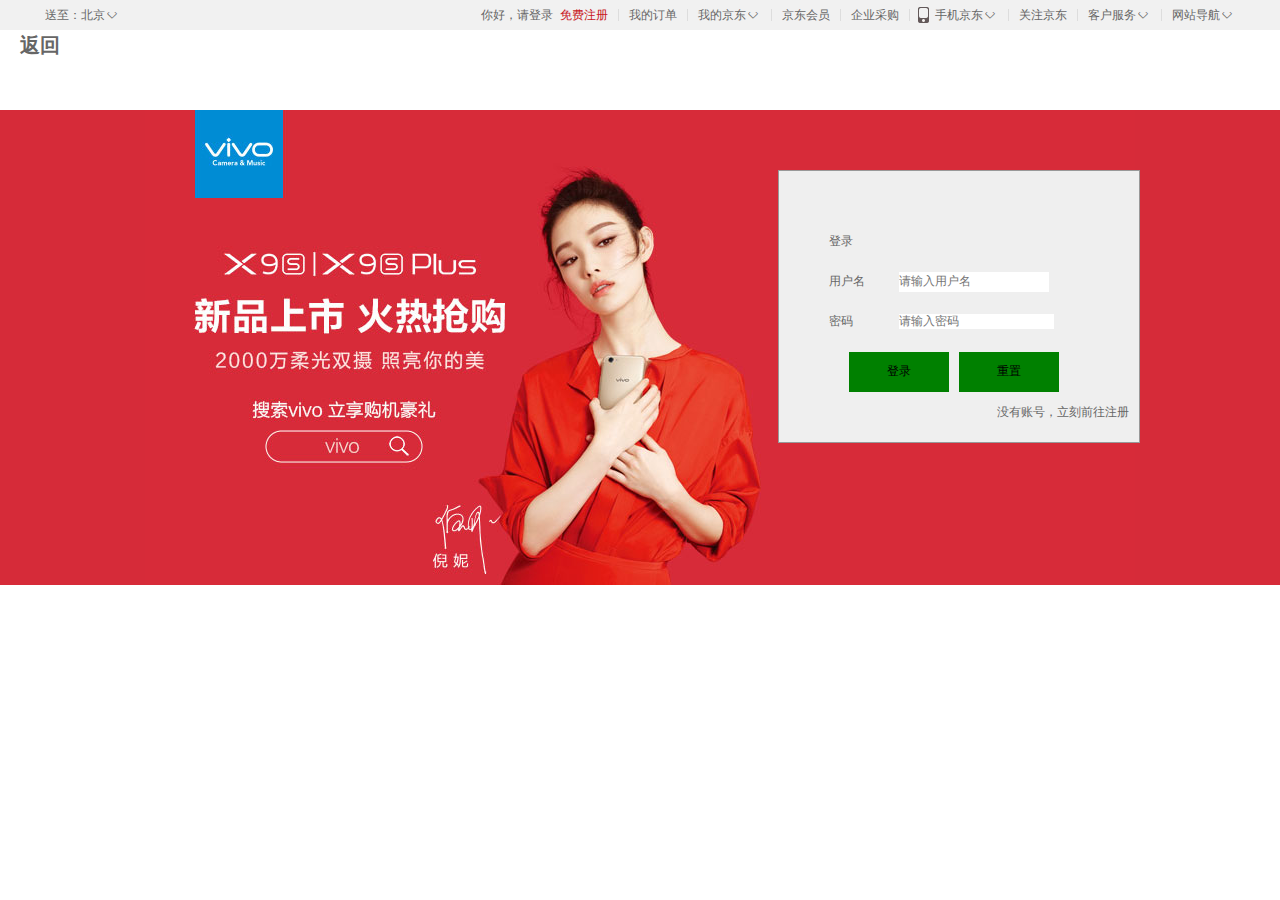
<file: login.html>
<!DOCTYPE html>
<html lang="en">
    <head>
        <meta charset="utf-8">
        <title>登录</title>
        <link rel="stylesheet" href="stylesheets/base.css"/>
        <link rel="stylesheet" href="stylesheets/index.css"/>
        <link rel="shortcut icon" href="favicon.ico"/>
        <!--<script type="text/javascript" src="javascripts/jd.js"></script>-->
    </head>
    <style type="text/css">
    .return{
        margin-left:20px;
        font:700 20px/30px "microsoft yahei";
        }
    .return a:hover{
        color:lightgray;
    }
        
    label {
        width: 70px;
        display: inline-block;
    }
    .text {
        width:180px;
        height:21px;
    }
    .userRed {
        border: 1px solid red;
        width:180px;
        height:21px;
    }
    .r-bg{
       /*width:1000px;*/
       height: 475px;
      margin:50px auto;
       position: relative;
       background: url("images/register-bg.jpg") no-repeat center #D62B39;
   }
    .container {
        width: 260px;
        padding: 50px;
        line-height: 40px;
        border: 1px solid #999;
        background: #efefef;
        position: absolute;
        top:60px;
        right:140px;

    }
    input[type="text"]{
        width: 150px;
        height: 20px;
        color:lightslategray;
    }

    span {
        font-size: 12px;
        color: #ccc;
    }


    .submit {
    	padding-top:10px;
    	text-align:center;
    }
    .submit input {
    	width:100px;
    	height:40px;
        margin-right:10px;
    	background-color:green;
    }
    .register {
    	position:absolute;
    	bottom:10px;
    	right:10px;
    	text-align:center;
    }
</style>

    <body>
    <!--site-nav部分start-->
    <div class="site-nav" id="site-nav">
        <div class="w">
            <div class="fl">
                <div class="site-nav-send">
                    送至：北京
                    <i><s>◇</s></i>
                </div>
                <div class="site-nav-city"></div>
            </div>
            <div class="fr site-nav-r">
                <ul>
                    <li>
                        <a href="#" id="login">你好，请登录</a>&nbsp;
                        <a href="#" class="col-red">免费注册</a>
                    </li>
                    <li class="line"></li>
                    <li><a href="#">我的订单</a></li>
                    <li class="line"></li>
                    <li class="fore my-jd" id="my_jd">
                        <a href="#">我的京东</a>
                        <i><s>◇</s></i>
                        <div class="my-jd-detail">
                            <div class="my-jd-detail-t">
                                <dl>
                                    <dd><a href="#">待处理订单</a></dd>
                                    <dd><a href="#">返修退换货</a></dd>
                                    <dd><a href="#">降价商品</a></dd>
                                </dl>
                                <dl>
                                    <dd><a href="#">消息</a></dd>
                                    <dd><a href="#">我的问答</a></dd>
                                    <dd><a href="#">我的关注</a></dd>
                                </dl>
                            </div>
                            <div class="my-jd-detail-b">
                                <dl>
                                    <dd><a href="#">我的京豆</a></dd>
                                    <dd><a href="#">我的白条</a></dd>
                                </dl>
                                <dl>
                                    <dd><a href="#">我的优惠券</a></dd>
                                    <dd><a href="#">我的理财</a></dd>
                                </dl>
                            </div>
                        </div>
                    </li>
                    <li class="line"></li>
                    <li><a href="#">京东会员</a></li>
                    <li class="line"></li>
                    <li><a href="#">企业采购</a></li>
                    <li class="line"></li>
                    <li class="fore jd-tel" id="jd_tel">
                        <a href="#">手机京东</a>
                        <span></span>
                        <i><s>◇</s></i>
                        <div class="tel-detail">
                            <div class="tel-detail-t">
                                <a href="#">手机京东</a>
                                <p>新人专享大礼包</p>
                                <p>iPhone Android iPad</p>
                            </div>
                            <div class="tel-detail-m">
                                <a href="#">关注京东微信</a>
                                <p>微信扫一扫关注</p>
                                <p>新粉最高180元</p>
                                <p>惊喜礼包</p>
                            </div>
                            <div class="tel-detail-b">
                                <a href="#">京东金融客户端</a>
                                <p>新人专享大礼包</p>
                                <p>iPhone Android</p>
                            </div>
                        </div>
                    </li>
                    <li class="line"></li>
                    <li>
                        <a href="#">关注京东</a>
                    </li>
                    <li class="line"></li>
                    <li class="fore server" id="server">
                        客户服务
                        <i><s>◇</s></i>
                        <div class="server-detail">
                            <div class="server-detail-t">
                                <h3>客户</h3>
                                <dl>
                                    <dd><a href="#">帮助中心</a></dd>
                                    <dd><a href="#">售后服务</a></dd>
                                    <dd><a href="#">在线客服</a></dd>
                                    <dd><a href="#">意见建议</a></dd>
                                </dl>
                                <dl>
                                    <dd><a href="#">电话客服</a></dd>
                                    <dd><a href="#">客服邮箱</a></dd>
                                    <dd><a href="#">金融咨询</a></dd>
                                    <dd><a href="#">售全球客服</a></dd>
                                </dl>
                            </div>
                            <div class="server-detail-b">
                                <h3>商户</h3>
                                <dl>
                                    <dd><a href="#">合作招商</a></dd>
                                    <dd><a href="#">商家后台</a></dd>
                                    <dd><a href="#">商家帮助</a></dd>
                                </dl>
                                <dl>
                                    <dd><a href="#">京东商学院</a></dd>
                                    <dd><a href="#">京麦工作台</a></dd>
                                    <dd><a href="#">规则平台</a></dd>
                                </dl>
                            </div>
                        </div>
                    </li>
                    <li class="line"></li>
                    <li class="fore web-nav" id="web_nav">
                        网站导航
                        <i><s>◇</s></i>

                        <div class="web-nav-detail">
                            <div class="web-nav-detail-l">
                                <h3>特色主题</h3>
                                <dl>
                                    <dd><a href="#">京东试用</a></dd>
                                    <dd><a href="#">京东金融</a></dd>
                                    <dd><a href="#">全球售</a></dd>
                                    <dd><a href="#">国际站</a></dd>
                                    <dd><a href="#">京东会员</a></dd>
                                </dl>
                                <dl>
                                    <dd><a href="#">京东预售</a></dd>
                                    <dd><a href="#">买什么</a></dd>
                                    <dd><a href="#">俄语站</a></dd>
                                    <dd><a href="#">装机大师</a></dd>
                                    <dd><a href="#">0元评测</a></dd>
                                </dl>
                                <dl>
                                    <dd><a href="#">定期送</a></dd>
                                    <dd><a href="#">港澳售</a></dd>
                                    <dd><a href="#">优惠券</a></dd>
                                    <dd><a href="#">秒杀</a></dd>
                                    <dd><a href="#">闪购</a></dd>
                                </dl>
                                <dl>
                                    <dd><a href="#">印尼站</a></dd>
                                    <dd><a href="#">企业金融服务</a></dd>
                                    <dd><a href="#">In货推荐</a></dd>
                                    <dd><a href="#">礼品购</a></dd>
                                    <dd><a href="#">出海招商</a></dd>
                                </dl>
                            </div>
                            <div class="web-nav-detail-m1">
                                <h3>行业频道</h3>
                                <dl>
                                    <dd><a href="#">手机</a></dd>
                                    <dd><a href="#">智能数码</a></dd>
                                    <dd><a href="#">玩3C</a></dd>
                                    <dd><a href="#">电脑办公</a></dd>
                                    <dd><a href="#">家用电器</a></dd>
                                </dl>
                                <dl>
                                    <dd><a href="#">京东智能</a></dd>
                                    <dd><a href="#">服装城</a></dd>
                                    <dd><a href="#">美妆馆</a></dd>
                                    <dd><a href="#">家装城</a></dd>
                                    <dd><a href="#">母婴</a></dd>
                                </dl>
                                <dl>
                                    <dd><a href="#">食品</a></dd>
                                    <dd><a href="#">运动户外</a></dd>
                                    <dd><a href="#">农资频道</a></dd>
                                    <dd><a href="#">整车</a></dd>
                                    <dd><a href="#">图书</a></dd>
                                </dl>
                            </div>
                            <div class="web-nav-detail-m2">
                                <h3>生活服务</h3>
                                <dl>
                                    <dd><a href="#">京东众筹</a></dd>
                                    <dd><a href="#">白条</a></dd>
                                    <dd><a href="#">京东金融App</a></dd>
                                    <dd><a href="#">京东小金库</a></dd>
                                    <dd><a href="#">理财</a></dd>
                                </dl>
                                <dl>
                                    <dd><a href="#">京东微联</a></dd>
                                    <dd><a href="#">话费</a></dd>
                                    <dd><a href="#">水电煤</a></dd>
                                    <dd><a href="#">彩票</a></dd>
                                    <dd><a href="#">旅行</a></dd>
                                </dl>
                                <dl>
                                    <dd><a href="#">机票酒店</a></dd>
                                    <dd><a href="#">电影票</a></dd>
                                    <dd><a href="#">京东到家</a></dd>
                                    <dd><a href="#">京东众测</a></dd>
                                    <dd><a href="#">游戏</a></dd>
                                </dl>
                            </div>
                            <div class="web-nav-detail-r">
                                <h3>更多精选</h3>
                                <dl>
                                    <dd><a href="#">合作招商</a></dd>
                                    <dd><a href="#">京东通信</a></dd>
                                    <dd><a href="#">京东E卡</a></dd>
                                    <dd><a href="#">企业采购</a></dd>
                                    <dd><a href="#">服务市场</a></dd>
                                </dl>
                                <dl>
                                    <dd><a href="#">办公生活馆</a></dd>
                                    <dd><a href="#">乡村招募</a></dd>
                                    <dd><a href="#">校园加盟</a></dd>
                                    <dd><a href="#">京友邦</a></dd>
                                    <dd><a href="#">京东社区</a></dd>
                                </dl>
                                <dl>
                                    <dd><a href="#">智能社区</a></dd>
                                    <dd><a href="#">游戏社区</a></dd>
                                    <dd><a href="#">知识产权维权</a></dd>
                                    <dd><a href="#">在线读书</a></dd>
                                </dl>
                            </div>
                        </div>
                    </li>
                </ul>
            </div>
        </div>
    </div>

 <div class="return" ><a href="index.html">返回</a></div>

    <!--site-nav部分end-->
<div class="r-bg">

  	<div class="container">
    	<h3>登录</h3>
        <div id="showInfo" style="color:red;"></div>
        <form>
     	<label for="user">用户名</label><input type="text" id="user" name="userId" placeholder="请输入用户名"><span></span><br/>
		<label for="password">密码</label><input type="password" id="password" name="password" placeholder="请输入密码"><span></span><br/>
       <div class="submit"><input type="button" value="登录" id="btn"><input type="button" value="重置" id="re" /></div>
       <div class="register"><a href="register.html">没有账号，立刻前往注册</a></div>
        </form>
	</div>
</div>
    <script type="text/javascript" src="javascripts/jquery-1.11.1.js"></script>
    <script>

        var btn = document.getElementById('btn');
        var re = document.getElementById('re');
        var user = document.getElementById('user');
       var username=user.value;
        var pwd = document.getElementById('password');
        var password=pwd.value;
        btn.onclick = function(){
            var isValidate=false;
            if (!user.value.match(/^\S{2,20}$/)) {
                user.className = 'userRed';
                user.focus();
                return;
            } else {
                user.className = 'text';
                isValidate=true;
            }

            if (pwd.value.length<3 || pwd.value.length>20) {
                pwd.className = 'userRed';
                pwd.focus();
                return;
            } else {
                pwd.className = 'text';
                isValidate=true;
            }
            if (isValidate) {
                //ajax发送请求数据
                $.ajax({
                    url:"/users",
                    dataType:"JSON",
                    data:{userId:"1",password:"123"},
                    success: function(data){
                       // location.href="index.html?username='+username+'";

                       }
                })

            }
        re.onclick = function(){
            username="";
            password="";
        }
    </script>
    </body>
</html>
</file>
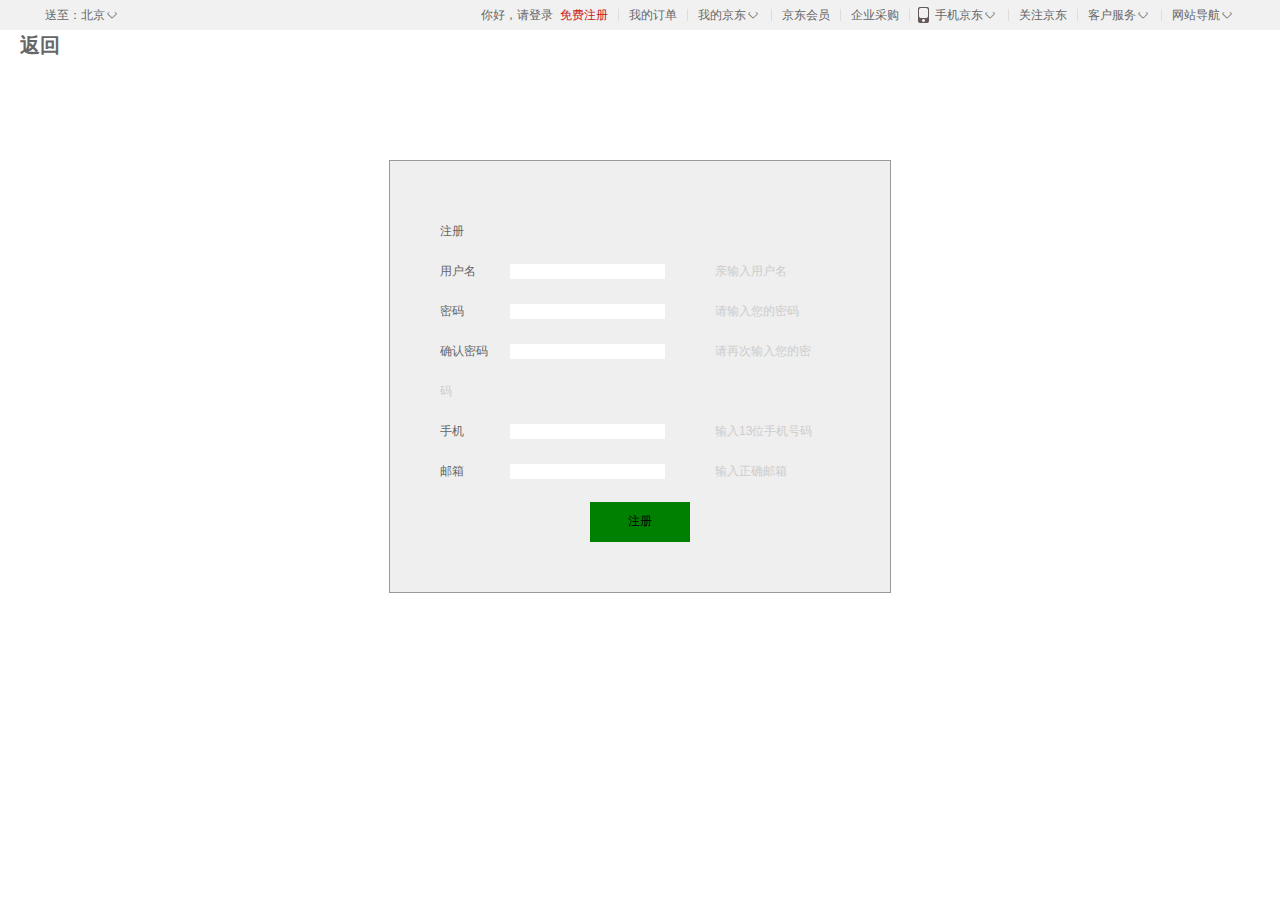
<file: register.html>
<!DOCTYPE html>
<html lang="en">
    <head>
        <meta charset="utf-8">
        <title>注册</title>
        <link rel="stylesheet" href="stylesheets/base.css"/>
        <link rel="stylesheet" href="stylesheets/index.css"/>
        <link rel="shortcut icon" href="favicon.ico"/>
    </head>
    <style type="text/css">
        .return{
            margin-left:20px;
            font:700 20px/30px "microsoft yahei";
        }
        .return a:hover{
            color:lightgray;
        }

        label {
        width: 70px;
        display: inline-block;
    }

    .container {
        margin: 100px auto;
        width: 400px;
        padding: 50px;
        line-height: 40px;
        border: 1px solid #999;
        background: #efefef;
    }

    .container span {
        margin-left: 30px;
        font-size: 12px;
        padding:2px 20px 0;
        color: #ccc;
    }

    .wrong {
        color: red;
        background: url(images/error.png) no-repeat;
        
    }

    .right {
        color: green;
        background: url(images/right.png) no-repeat;
    }

    .pwd {
        width: 220px;
        height: 20px;
        background: url("images/strong.jpg") no-repeat;
    }
    .str1{
        background-position: 0 -20px;
    }
    .str2{
        background-position: 0 -40px;
    }
    .str3{
        background-position: 0 -60px;
    }
    .str4{
        background-position: 0 -80px;
    }
    .submit {
    	padding-top:10px;
    	text-align:center;
    }
    .submit input {
    	width:100px;
    	height:40px;
    	background-color:green;
    }
</style>

<script>
    window.onload = function () {
        var password = document.getElementById("password");
       
        //用户名
        addEvent("inp1", function () {
            if(/^[a-zA-Z0-9_-]{3,16}$/.test(this.value)){
                setClassName(this,"right");
                setInnerHTML(this,"恭喜您,输入正确！");
            }else{
                setClassName(this,"wrong");
                setInnerHTML(this,"格式错误！");
            }
        });


        //密码
        addEvent("password", function () {
            if(/^[a-zA-Z0-9_\-$]{6,18}$/.test(this.value)){
                setClassName(this,"right");
                setInnerHTML(this,"恭喜您,输入正确！");
                password.className = "pwd str1";
                //只有密码通过了，才能执行密码强度测试
                //从大往小判断。
                if(/^[A-Za-z0-9]+[_$][A-Za-z0-9]*$/.test(this.value)){
                    password.className = "pwd str4";
                }else if(/^([a-z].*[0-9])|([A-Z].*[0-9])|[0-9].*[a-zA-Z]$/.test(this.value)){
                    password.className = "pwd str3";
                }else if(/^([a-z].*[A-Z])|([A-Z].*[a-z])$/.test(this.value)){
                    password.className = "pwd str2";
                }


            }else{
                setClassName(this,"wrong");
                setInnerHTML(this,"格式错误！");
            }
        });


       //手机号
        addEvent("inp3", function () {
            if(/^((13[0-9])|(15[^4,\D])|(18[0-9]))\d{8}$/.test(this.value)){
                setClassName(this,"right");
                setInnerHTML(this,"恭喜您,输入正确！");
            }else{
                setClassName(this,"wrong");
                setInnerHTML(this,"格式错误！");
            }
        });

       //邮箱
        addEvent("inp4", function () {
            if(/^[\w\-\.]{5,}\@[\w]+\.[\w]{2,4}$/.test(this.value)){
                setClassName(this,"right");
                setInnerHTML(this,"恭喜您,输入正确！");
            }else{
                setClassName(this,"wrong");
                setInnerHTML(this,"格式错误！");
            }
        });


        //因为每次都要这样调用，所以很繁琐，我们通过封装实现代码
        function addEvent(str,fn){
            document.getElementById(str).onblur = fn;
        }

        function setClassName(aaa,txt){
            var span = aaa.nextElementSibling || this.nextSibling;
            span.className = txt;
        }
        function setInnerHTML(aaa,txt){
//            console.log(this);
            var span = aaa.nextElementSibling || this.nextSibling;
            span.innerHTML = txt;
        }
    }
</script>

<body>
<!--site-nav部分start-->
<div class="site-nav" id="site-nav">
    <div class="w">
        <div class="fl">
            <div class="site-nav-send">
                送至：北京
                <i><s>◇</s></i>
            </div>
            <div class="site-nav-city"></div>
        </div>
        <div class="fr site-nav-r">
            <ul>
                <li>
                    <a href="#" id="login">你好，请登录</a>&nbsp;
                    <a href="#" class="col-red">免费注册</a>
                </li>
                <li class="line"></li>
                <li><a href="#">我的订单</a></li>
                <li class="line"></li>
                <li class="fore my-jd" id="my_jd">
                    <a href="#">我的京东</a>
                    <i><s>◇</s></i>
                    <div class="my-jd-detail">
                        <div class="my-jd-detail-t">
                            <dl>
                                <dd><a href="#">待处理订单</a></dd>
                                <dd><a href="#">返修退换货</a></dd>
                                <dd><a href="#">降价商品</a></dd>
                            </dl>
                            <dl>
                                <dd><a href="#">消息</a></dd>
                                <dd><a href="#">我的问答</a></dd>
                                <dd><a href="#">我的关注</a></dd>
                            </dl>
                        </div>
                        <div class="my-jd-detail-b">
                            <dl>
                                <dd><a href="#">我的京豆</a></dd>
                                <dd><a href="#">我的白条</a></dd>
                            </dl>
                            <dl>
                                <dd><a href="#">我的优惠券</a></dd>
                                <dd><a href="#">我的理财</a></dd>
                            </dl>
                        </div>
                    </div>
                </li>
                <li class="line"></li>
                <li><a href="#">京东会员</a></li>
                <li class="line"></li>
                <li><a href="#">企业采购</a></li>
                <li class="line"></li>
                <li class="fore jd-tel" id="jd_tel">
                    <a href="#">手机京东</a>
                    <span></span>
                    <i><s>◇</s></i>
                    <div class="tel-detail">
                        <div class="tel-detail-t">
                            <a href="#">手机京东</a>
                            <p>新人专享大礼包</p>
                            <p>iPhone Android iPad</p>
                        </div>
                        <div class="tel-detail-m">
                            <a href="#">关注京东微信</a>
                            <p>微信扫一扫关注</p>
                            <p>新粉最高180元</p>
                            <p>惊喜礼包</p>
                        </div>
                        <div class="tel-detail-b">
                            <a href="#">京东金融客户端</a>
                            <p>新人专享大礼包</p>
                            <p>iPhone Android</p>
                        </div>
                    </div>
                </li>
                <li class="line"></li>
                <li>
                    <a href="#">关注京东</a>
                </li>
                <li class="line"></li>
                <li class="fore server" id="server">
                    客户服务
                    <i><s>◇</s></i>
                    <div class="server-detail">
                        <div class="server-detail-t">
                            <h3>客户</h3>
                            <dl>
                                <dd><a href="#">帮助中心</a></dd>
                                <dd><a href="#">售后服务</a></dd>
                                <dd><a href="#">在线客服</a></dd>
                                <dd><a href="#">意见建议</a></dd>
                            </dl>
                            <dl>
                                <dd><a href="#">电话客服</a></dd>
                                <dd><a href="#">客服邮箱</a></dd>
                                <dd><a href="#">金融咨询</a></dd>
                                <dd><a href="#">售全球客服</a></dd>
                            </dl>
                        </div>
                        <div class="server-detail-b">
                            <h3>商户</h3>
                            <dl>
                                <dd><a href="#">合作招商</a></dd>
                                <dd><a href="#">商家后台</a></dd>
                                <dd><a href="#">商家帮助</a></dd>
                            </dl>
                            <dl>
                                <dd><a href="#">京东商学院</a></dd>
                                <dd><a href="#">京麦工作台</a></dd>
                                <dd><a href="#">规则平台</a></dd>
                            </dl>
                        </div>
                    </div>
                </li>
                <li class="line"></li>
                <li class="fore web-nav" id="web_nav">
                    网站导航
                    <i><s>◇</s></i>

                    <div class="web-nav-detail">
                        <div class="web-nav-detail-l">
                            <h3>特色主题</h3>
                            <dl>
                                <dd><a href="#">京东试用</a></dd>
                                <dd><a href="#">京东金融</a></dd>
                                <dd><a href="#">全球售</a></dd>
                                <dd><a href="#">国际站</a></dd>
                                <dd><a href="#">京东会员</a></dd>
                            </dl>
                            <dl>
                                <dd><a href="#">京东预售</a></dd>
                                <dd><a href="#">买什么</a></dd>
                                <dd><a href="#">俄语站</a></dd>
                                <dd><a href="#">装机大师</a></dd>
                                <dd><a href="#">0元评测</a></dd>
                            </dl>
                            <dl>
                                <dd><a href="#">定期送</a></dd>
                                <dd><a href="#">港澳售</a></dd>
                                <dd><a href="#">优惠券</a></dd>
                                <dd><a href="#">秒杀</a></dd>
                                <dd><a href="#">闪购</a></dd>
                            </dl>
                            <dl>
                                <dd><a href="#">印尼站</a></dd>
                                <dd><a href="#">企业金融服务</a></dd>
                                <dd><a href="#">In货推荐</a></dd>
                                <dd><a href="#">礼品购</a></dd>
                                <dd><a href="#">出海招商</a></dd>
                            </dl>
                        </div>
                        <div class="web-nav-detail-m1">
                            <h3>行业频道</h3>
                            <dl>
                                <dd><a href="#">手机</a></dd>
                                <dd><a href="#">智能数码</a></dd>
                                <dd><a href="#">玩3C</a></dd>
                                <dd><a href="#">电脑办公</a></dd>
                                <dd><a href="#">家用电器</a></dd>
                            </dl>
                            <dl>
                                <dd><a href="#">京东智能</a></dd>
                                <dd><a href="#">服装城</a></dd>
                                <dd><a href="#">美妆馆</a></dd>
                                <dd><a href="#">家装城</a></dd>
                                <dd><a href="#">母婴</a></dd>
                            </dl>
                            <dl>
                                <dd><a href="#">食品</a></dd>
                                <dd><a href="#">运动户外</a></dd>
                                <dd><a href="#">农资频道</a></dd>
                                <dd><a href="#">整车</a></dd>
                                <dd><a href="#">图书</a></dd>
                            </dl>
                        </div>
                        <div class="web-nav-detail-m2">
                            <h3>生活服务</h3>
                            <dl>
                                <dd><a href="#">京东众筹</a></dd>
                                <dd><a href="#">白条</a></dd>
                                <dd><a href="#">京东金融App</a></dd>
                                <dd><a href="#">京东小金库</a></dd>
                                <dd><a href="#">理财</a></dd>
                            </dl>
                            <dl>
                                <dd><a href="#">京东微联</a></dd>
                                <dd><a href="#">话费</a></dd>
                                <dd><a href="#">水电煤</a></dd>
                                <dd><a href="#">彩票</a></dd>
                                <dd><a href="#">旅行</a></dd>
                            </dl>
                            <dl>
                                <dd><a href="#">机票酒店</a></dd>
                                <dd><a href="#">电影票</a></dd>
                                <dd><a href="#">京东到家</a></dd>
                                <dd><a href="#">京东众测</a></dd>
                                <dd><a href="#">游戏</a></dd>
                            </dl>
                        </div>
                        <div class="web-nav-detail-r">
                            <h3>更多精选</h3>
                            <dl>
                                <dd><a href="#">合作招商</a></dd>
                                <dd><a href="#">京东通信</a></dd>
                                <dd><a href="#">京东E卡</a></dd>
                                <dd><a href="#">企业采购</a></dd>
                                <dd><a href="#">服务市场</a></dd>
                            </dl>
                            <dl>
                                <dd><a href="#">办公生活馆</a></dd>
                                <dd><a href="#">乡村招募</a></dd>
                                <dd><a href="#">校园加盟</a></dd>
                                <dd><a href="#">京友邦</a></dd>
                                <dd><a href="#">京东社区</a></dd>
                            </dl>
                            <dl>
                                <dd><a href="#">智能社区</a></dd>
                                <dd><a href="#">游戏社区</a></dd>
                                <dd><a href="#">知识产权维权</a></dd>
                                <dd><a href="#">在线读书</a></dd>
                            </dl>
                        </div>
                    </div>
                </li>
            </ul>
        </div>
    </div>
</div>

<div class="return" ><a href="index.html">返回</a></div>
<!--site-nav部分end-->
    <div class="container">
    <h3>注册</h3>
    <form action="/" method="post">
     	<label for="inp1">用户名</label><input type="text" name="fname" id="inp1" required><span>亲输入用户名</span><br>

		<label for="inp2">密码</label><input type="password" name="password" id="password" required><span>请输入您的密码</span><br>

        <label for="password1">确认密码</label><input type="password" name="password" id="password1" required><span>请再次输入您的密码</span><br>

 		<label for="inp2">手机</label><input type="text" name="tel" id="inp2" required><span>输入13位手机号码</span><br>

        <label for="inp4">邮箱</label><input type="text" name="email" id="inp4" required><span>输入正确邮箱</span><br>

        <div class="submit"><input type="submit" id="register1" value="注册"></div>

    </form>
    </div>    
</body>
</html>
</file>
<file: stylesheets/base.css>
@charset "UTF-8";
/*css 初始化 */
html, body, ul, li, ol, dl, dd, dt, p, h1, h2, h3, h4, h5, h6, form, fieldset, legend, img {
    margin: 0;
    padding: 0;
}

fieldset, img, input, button { 			/*fieldset组合表单中的相关元素*/
    border: none;
    padding: 0;
    margin: 0;
    outline-style: none;
}

ul, ol {
    list-style: none;				/*清除列表风格*/
}

input {
    padding-top: 0;
    padding-bottom: 0;
    font-family: "SimSun", "宋体";
}

select, input {
    vertical-align: middle;
}

select, input, textarea {
    font-size: 12px;
    margin: 0;
}

textarea {
    resize: none;
}

/*防止多行文本框拖动*/
img {
    border: 0;
    vertical-align: middle;
}

/*  去掉图片低测默认的3像素空白缝隙*/
table {
    border-collapse: collapse;			/*合并外边线*/
}


body {
    font: 12px/150% Arial, Verdana, "\5b8b\4f53";	/*宋体，Unicode，统一码*/
    color: #666;
    background: #fff
}

.clearfix:before, .clearfix:after {
    content: "";
    display: table;
}

.clearfix:after {
    clear: both;
}

.clearfix {
    *zoom: 1; /*IE/7/6*/
}

a {
    color: #666;
    text-decoration: none;
}

a:hover {
    color: #C81623;
}

h1, h2, h3, h4, h5, h6 {
    text-decoration: none;
    font-weight: normal;
    font-size: 100%;
}

s, i, em {
    font-style: normal;
    text-decoration: none;
}

.col-red {
    color: #C81623 !important;
}

/*公共类*/
.w {
    /*版心 提取 */
    width: 1210px;
    margin: 0 auto;
}

.fl {
    float: left
}

.fr {
    float: right
}

.al {
    text-align: left
}

.ac {
    text-align: center
}

.ar {
    text-align: right
}

.hide {
    display: none
}
</file>
<file: stylesheets/index.css>
/*site-nav部分start*/
    .site-nav {
        height: 30px;
        line-height: 30px;
        background-color: #F1F1F1;
    }
    .site-nav-send,
    .site-nav-r .fore {
        position: relative;
        padding: 0 25px 0 10px;
    }
    .site-nav-send:hover,
    .fore:hover {
         background-color: #fff;
    }
    .site-nav-send i,
    .fore i {
        position: absolute;
        top: 12px;
        right: 8px;
        width: 15px;
        height: 7px;
        overflow: hidden;
        font: 400 13px/15px "consolas";
    }
        .site-nav-send s,
        .fore s {
            position: absolute;
            top: -7px;
            /*display: block;*/
            /*margin-top: -7px;*/
        }
       .site-nav-send:hover i,
       .fore:hover i{
            transition:all 1s;
            /* transform-origin: -5 -5;旋转原点 */
            transform: translate(0,-1px) rotate(180deg);
        }
        .site-nav-r li {
            padding: 0 10px;
            float: left;
        }
        .site-nav-r .line {
            width: 1px;
            height: 12px;
            background-color: #DDD;
            margin-top: 9px;
            padding: 0;
        }
        .site-nav-r .jd-tel {
            padding-left: 25px;
            position: relative;
        }
        .jd-tel span {
            position: absolute;
            width: 15px;
            height: 20px;
            top: 5px;
            left: 6px;
            background: url("../images/tel.png") no-repeat;
        }
        .my-jd{
            position: relative;
        }
        .my-jd-detail{
            position: absolute;
            top:30px;
            left:0;
            display:none;
            width: 180px;
            z-index: 2;
            background-color: #fff;
            padding:10px 0;
        }
        .my-jd-detail-t{
        border-bottom:1px solid #d8d8d8;
        margin-bottom:5px;
        height: 90px;
        }
        .my-jd-detail dl{
            float:left;
            padding-left:20px;
        }
        .tel-detail{
            display:none;
            position: absolute;
            top:30px;
            left:0;
            z-index: 2;
            background-color: #fff;
        }
        .tel-detail a{
            font-weight:700;
        }
        .tel-detail p{
            color:#B61D1D;
        }
        .tel-detail-t,.tel-detail-m,.tel-detail-b{
            padding-left:80px;
            width: 130px;
            border-bottom:1px solid #e7e7e7;

        }
        .tel-detail-t{
            background: url("../images/tel-ewm1.png") no-repeat 15px center;
            background-size:50px 50px;
        }
        .tel-detail-m{
            background: url("../images/tel-ewm2.jpg") no-repeat 15px center;
            background-size:50px 50px;
        }
        .tel-detail-b{
            background: url("../images/tel-ewm3.jpg") no-repeat 15px center;
            background-size:50px 50px;
            border-bottom:0;
        }
        .server{
            position: relative;
        }
        .server-detail{
            position: absolute;
            top:30px;
            left:0;
            display:none;
            background-color: #fff;
            z-index: 2;
            border:1px solid #999;
            border-top:0;
        }
        .server-detail h3{
            padding-left:10px;
            height: 20px;
            line-height:24px;
            font-weight:700;
         }
        .server-detail dl{
            float:left;
            padding-left:15px;
        }
        .server-detail-t ,.server-detail-b{
            width: 150px;
            height: 150px;
            border-bottom:1px solid rgba(228, 228, 228, 0.65);
        }
        .server-detail-b{
            height:120px;
            border-bottom:0;
        }
        .web-nav{
            position: relative;
        }
        .web-nav-detail{
            position: absolute;
            top:30px;
            left:-918px;
            width: 1000px;
            display:none;
            background-color: #fff;
            z-index: 2;
            border:1px solid #999;
            border-top:0;
        }
        .web-nav-detail h3{
            padding-left:10px;
            height: 30px;
            line-height:30px;
            font-weight:700;
         }
        .web-nav-detail dl{
            float:left;
            padding-left:15px;
        }
        .web-nav-detail-l ,
        .web-nav-detail-m1,
        .web-nav-detail-m2,
        .web-nav-detail-r{
            float:left;
            height: 180px;
            border-right:1px solid rgba(198, 198, 198, 0.52);
        }
        .web-nav-detail-l{
            width: 280px;
        }
        .web-nav-detail-m1{
            width: 200px;
        }
        .web-nav-detail-m2{
            width: 250px;
         }
        .web-nav-detail-r{
            width: 250px;
            border-right:0;
        }



        /*site-nav部分end*/

        /*top-banner部分start*/
        .top-banner {
            background-color:#038DF8;
        }
        .tb {
            position: relative;
            display: block;
            opacity:1;
        }
        .close-banner {
            position: absolute;
            top: 5px;
            right: 5px;
            width: 19px;
            height: 19px;
            background: url(../images/close-banner.png) no-repeat;
        }
        .close-banner:hover {
            background-position: bottom;
        }
        /*top-banner部分end*/

        /*search部分start*/
        .search-logo {
            float: left;
            width: 362px;
            height: 60px;
            padding: 20px 0;
        }
        .search-logo a {
            width: 270px;
            height: 60px;
            display: block;
            text-indent: -9999px;
            background: url(../images/logo.png) no-repeat;
        }
        .search-input {
            float: left;
            height: 36px;
            padding-top: 25px;
        }
        .search-input input {
            float: left;
            width: 450px;
            height: 32px;
            padding-left: 4px;
            font: 400 14px/32px "microsoft yahei";
            color: rgb(153, 153, 153);
            border: 2px solid #F10215;
            border-right: 0;
        }
        .search-input button {
            width: 82px;
            height: 36px;
            color: #fff;
            float: left;
            font: 400 16px/36px "微软雅黑";
            background-color: #F10215;
            cursor: pointer;
            /*cursor: pointer;          变成小手*/
            /*cursor: text;             变成光标*/
            /*cursor: move;             变成四角箭头*/
            /*cursor: default;          变成小白*/
        }
        .search-car {
            float: right;
            width: 96px;
            height: 34px;
            line-height: 34px;
            padding-left: 43px;
            position: relative;
            margin: 25px 65px 0 0;
            border: 1px solid #DFDFDF;
            background-color: #F9F9F9;
        }
        .icon1 {
            position: absolute;
            top: 9px;
            left: 18px;
            width: 18px;
            height: 16px;
            background: url(../images/tel.png) no-repeat 0 -58px;
        }
        .icon2 {
            position: absolute;
            right: 10px;
            color: #999;
            /*font-family: "SimSun";*/
            font: 13px/34px "SimSun";
        }
        .icon3 {
            position: absolute;
            top: -5px;
            /*left: 0;*/
            width: 16px;
            height: 14px;
            background-color: #F10215;
            line-height: 14px;
            text-align: center;
            color: #fff;
            border-radius: 7px 7px 7px 0;
        }
        .search-moreAlink {
            float: left;
            width: 530px;
            height: 28px;
            line-height: 28px;
        }
        .search-moreAlink a {
            margin-right: 8px;
        }
        /*search部分end*/

        /*shortcut-nav部分start*/
        .shortcut-nav {
            height: 44px;
            width: 100%;
            border-bottom: 2px solid #C81624;
        }
        .shortcut-nav-menu {     /*撑开和撑破是两回事：撑开说明盒子变成那么大，撑破盒子还是那么大，子盒子很大。*/
            width: 210px;
            height: 44px;        /*浮动的盒子相互影响，不管是否在同一个盒子中*/
            float: left;
            position: relative;
            z-index: 1;/*控制层级*/
        }
        .shortcut-nav-menu-all{
            text-align:center;
        }
        .shortcut-nav-menu-all a {
            display: block;
            width: 190px;
            height: 44px;
            color: #ffffff;
            padding: 0 10px;
            text-indent:-998px;
            background: url(../images/shortcut-nav-menu-all-pic.jpg) no-repeat center;
            font: 400 15px/44px "microsoft yahei";
        }
        .shortcut-nav-menu-one {
            height: 465px;
            margin-top: 2px;
            background-color: #C81624;
            border-left: 1px solid #C81624;
            border-bottom: 2px solid #C81624;
            /*position: relative;*/
        }
        .shortcut-nav-items {
            width: 730px;
            height: 44px;
            float: left;
        }
        .shortcut-nav-items li {
            float: left;
        }
        .shortcut-nav-items a {
            display: inline-block;
            height: 44px;
            padding: 0 20px;
            color: #333;
            font: 400 16px/44px "microsoft yahei";
        }
        .shortcut-nav-items a:hover {
            color: #C81624;
        }
        .shortcut-nav-img {
            width: 200px;
            height: 44px;
            float: right;
            margin-top: -10px;
            margin-right: 50px;
            /*position: relative;*/
            /*left: -50px;*/
            /*top: -10px;*/
        }
        .shortcut-nav-menu-one div{
            height: 31px;
            padding:0 10px;
            font: 400 14px/31px "miacrosoft yahei";
        }
        /*.shortcut-nav-menu-one div:hover{*/
            /*background-color: #fff;*/
        /*}*/

        .shortcut-nav-menu-one h3{
            float:left;

        }
        .shortcut-nav-menu-one h3 a{
            color:#fff;
        }
        .shortcut-nav-menu-one i{
            float:right;
            color:#fff;
        }
    .shortcut-tab{
        position: absolute;
        left:210px;
        top:44px;
    }
    .shortcut-tab div{
        width: 750px;
        height: 465px;
        display:none;
        background-color: #fff;
        padding:3px 0 0 10px;
        border: 2px solid #C81624;
    }

    .shortcut-tab .show{
        display:block;
    }
    .shortcut-tab i{
        font-family:"consolas";
    }
    .shortcut-tab h3{
        padding-left:20px;
    }
    .shortcut-tab h3 a{
        display:inline-block;
        height: 25px;

        line-height:30px;
        padding:5px 10px;
        color:#fff;
        background-color: #666;
    }
    .shortcut-tab h3 a:hover{
        background-color: #989898;
    }

    .shortcut-tab dl dt,.shortcut-tab dl dd{
        float:left;
    }
    .shortcut-tab dt,.shortcut-tab dd{
        height: 50px;
        line-height:50px;
    }
    .shortcut-tab dt{
        width: 70px;
        font-weight:700;
        text-align:right;
        padding-right:10px;
    }

    .shortcut-tab dd{
        width: 660px;
    }
    .shortcut-tab dd a{
        padding:0 8px;
        border-left:1px solid #9e9598;
    }



    /*shortcut-nav部分end*/

        /*main部分start*/
        .main-slider {
            float:left;
            width: 730px;
            height: 454px;
            position: relative;
            margin:12px 0 0 220px;
            overflow:hidden;

        }
        .main-slider ul{
           width: 700%;
           height: 454px;
           position: absolute;
           left:0;
           top:0;

        }
        .main-slider ul li{
           width: 730px;
           height: 454px;
           float:left;

        }
        .main-slider img{
           width: 730px;
           height: 454px;

        }
        .main-slider ol{
            position: absolute;
            bottom:10px;
            left:50%;
            margin-left:-74px;
        }
        .main-slider ol li{
            float:left;
            width: 18px;;
            height: 18px;
            text-align:center;
            line-height:18px;
            background-color: #d2d2d2;
            margin-right:8px;
            /*color:#000;*/
            border-radius:5px;
            cursor:pointer;
        }

        .main-slider .arr{
            width: 730px;
            position: absolute;
            top:50%;
            margin-top:-30px;
            color: rgba(177, 177, 177, 0.1);
            font:36px/60px "consolas";
        }

         .arr .arr-left,
         .arr-right{
            width: 40px;
            height: 60px;
             border-radius:8px;
            text-align:center;
             cursor:pointer;
             background-color: rgba(113, 113, 113, 0.25);

        }
        .arr .arr-left:hover
        ,.arr-right:hover{
            color:#fff;
            background-color: rgba(235, 235, 235, 0.15);
        }
        .main-slider li:last-child{
            margin-right: 0;
        }
        .main-slider .current{
            background-color: #FFDB02;
        }
        .main-news{
            float:right;
            background-color: #fff;
            margin-top:12px;
        }
        .main-news-top{
            width: 248px;
            height: 372px;
            margin:0 0 5px 0;
            overflow:hidden;
            border: 1px solid #e4e4e4;
        }
        .main-news-top-faster{
            height: 163px;
            border-bottom: 1px dashed #e4e4e4;
        }
        .main-news-top-title{
            height: 32px;
            line-height:32px;
            padding:0 15px;
            border-bottom: 1px dotted #e8e8e7;
        }
         .main-news-top-title h2{
            float:left;
            font:400 16px/32px "microsoft yahei";
      }
         .main-news-top-title a{
                 float:right;
                 font-family: "consolas", serif;
         }
         .main-news-top-content{
             padding:5px 0 0 15px;
         }
        .main-news-top-content li{
            line-height: 24px;
        }
        .main-news-top-content span{
            font-weight:700;
            padding-right:5px;
        }
        /*.main-news-top-money{*/
            /*overflow:hidden;*/
        /*}*/
        .main-news-top-money ul{
            width: 260px;
        }
        .main-news-top-money li{
            float:left;
            width: 62px;
            height: 70px;
            margin-left:-1px;
            margin-top:-1px;
            border: 1px solid #e8e8f7;
            border-top:0;
            position: relative;
        }
    .main-news-top-money a{
        display:inline-block;
        width: 62px;
        height: 70px;
       text-align:center;
        padding-top:40px;
        line-height:30px;
    }
    .main-news-top-money i{
        position: absolute;
        top:15px;
        left:15px;
        width: 25px;
        height: 25px;
        background: url(../images/fly.png) no-repeat;

    }
    
     .main-news-bottom a{
            display:inline-block;
        }
        .main-news-bottom img{
            width: 250px;
            height: 82px;
        }

        /*main部分end*/

        /*go-pro部分start*/
    .go-pro li{
        float:left;
        width: 303px;
        height: 169px;
    }
    .go-pro li:nth-child(3n),.go-pro li:last-child{
        width: 302px;
    }

    .go-pro a{
        display:inline-block;
        width: 100%;
        height: 100%;
        position: relative;
    }
    .go-pro .a-icon1{
        background-color: rgba(232, 104, 99, 0.3);
    }
    .go-pro  .a-icon2{
        background-color: rgba(244, 149, 48, 0.54);
    }
    .go-pro .a-icon3{
        background-color: rgba(8, 161, 225, 0.45);
    }
    .go-pro  .a-icon4{
        background-color: rgba(0, 207, 136, 0.35);
    }
    .a-icon i{
        display:inline-block;
        width: 64px;
        height: 25px;
        position: absolute;
        bottom:40px;
        left:20px;
        color:#fff;
        text-align:center;
        font: 700 16px/25px "consloas";
        border-radius:5px;
        background-color: #f86863;
    }
    .a-icon .i-2{
        background-color: #f7992d;
    }
    .a-icon .i-3{
        background-color: #0895da;
    }
    .a-icon .i-4{
        background-color: #00bd7d;
    }
     .a-icon em{
         position: absolute;
         top:30px;
         left:20px;
         color:#fff;
         font:700 16px/30px "microsoft yahei";

     }
    .a-icon span{
        position: absolute;
        top:50px;
        left:20px;
        color:#fff;
        font:700 18px/40px "microsoft yahei";
    }
    .go-pro img{
        position: absolute;
        top:14px;
        right:0;
    }



        /*go-pro部分end*/

        /*pro部分开始*/
        .pro{
            margin:20px auto;
            width: 1210px;
        }
         .pro-line{
             height: 20px;
             width: 100%;
             margin:10px 0;
             border-top:3px dotted rgba(33, 136, 255, 0.5);
             position: relative;
         }
        .pro h3{
            position: absolute;
            top:-10px;
            left:50%;
            margin-left:-25px;
            color: rgb(76, 89, 255);
            background-color: #fff;
            font:700 16px/16px "microsoft yahei";
            height: 16px;
            padding:0 10px;
        }
        .pro ul{
            width: 100%;
            height:250px;
            padding-bottom:10px;
        }
        .pro li{
            float:left;
            width: 240px;
            height: 250px;
            border:1px solid #F1F1F1;
            position: relative;
            overflow:hidden;
        }
        .pro a{
           display:inline-block;
            width: 242px;
            height: 240px;
            padding:5px 0 ;
            background-color: rgba(73, 255, 42, 0.3);
            text-align:center;
        }
        .pro a img{
            width: 230px;
            height: 220px;
        }
        .pro a span{
            width: 240px;
            display:inline-block;
            border: 1px solid #F1F1F1;
            height: 30px;
        }
        .pro .add-car{
            width: 100%;
            height: 40px;
            text-align:center;
            background-color: rgba(255, 252, 99, 0.54);
            font:700 20px/40px "simsun";
            position: absolute;
            bottom:-40px;
            left:0;
        }
        .add-car a{
            display:inline-block;
            width: 120px;
            height: 20px;
            line-height:20px;
            color:#fff;
            cursor:pointer;
            border-radius:5px;
            background-color: rgba(255, 9, 19, 0.75);
        }

        /*pro部分结束*/

        /*footer部分start*/
        .footer{
            position: relative;
        }
        #bottom{
            position: fixed;
            right:20px;
            bottom:100px;
            width: 40px;
            font:700 20px/40px "microsoft yahei";
            border: 1px solid gray;
             z-index:1;
            display:none;
        }
        .footer-top-slogan {
            width: 100%;
            height: 54px;
            position: relative;
            padding: 20px 0;
            margin-bottom: 16px;
            background-color: #F5F5F5;
        }
        .footer-top-slogan-icon {
            position: absolute;
            /*top: 20px;*/
            left: 50%;
        }
        .footer-top-slogan-icon1 {
            margin-left: -604px;
        }
        .footer-top-slogan-icon2 {
            margin-left: -302px;
        }
        .footer-top-slogan-icon4 {
            margin-left: 302px;
        }
        .footer-top-shopping dl {
            float: left;
            width: 200px;
        }
        dl.last-dl {
            width: 100px;
        }
        .footer-top-shopping dt,
        .coverage h3 {
            height: 34px;
            font: 400 16px/34px "microsoft yahei";
        }
        .footer-top-shopping dd {
            line-height: 20px;
        }
        .coverage {
            width: 186px;
            height: 169px;
            float: right;
            margin-right: 60px;
            padding-left: 17px;
            background: url(../images/china.png) no-repeat left bottom;
        }
        .coverage p {
            padding-top: 8px;
        }
        .coverage a {
            float: right;
        }
        .footer-bottom {
            margin-top: 20px;
            text-align: center;
            padding: 20px 0 30px;
            border-top: 1px solid #E5E5E5;
        }
        .footer-bottom-links a {
            margin: 0 10px;
        }
        .footer-bottom-copyright {
            padding: 10px 0;
        }
        .footer-bottom-img a {
            margin: 0 5px;
        }
        /*footer部分end*/
</file>
